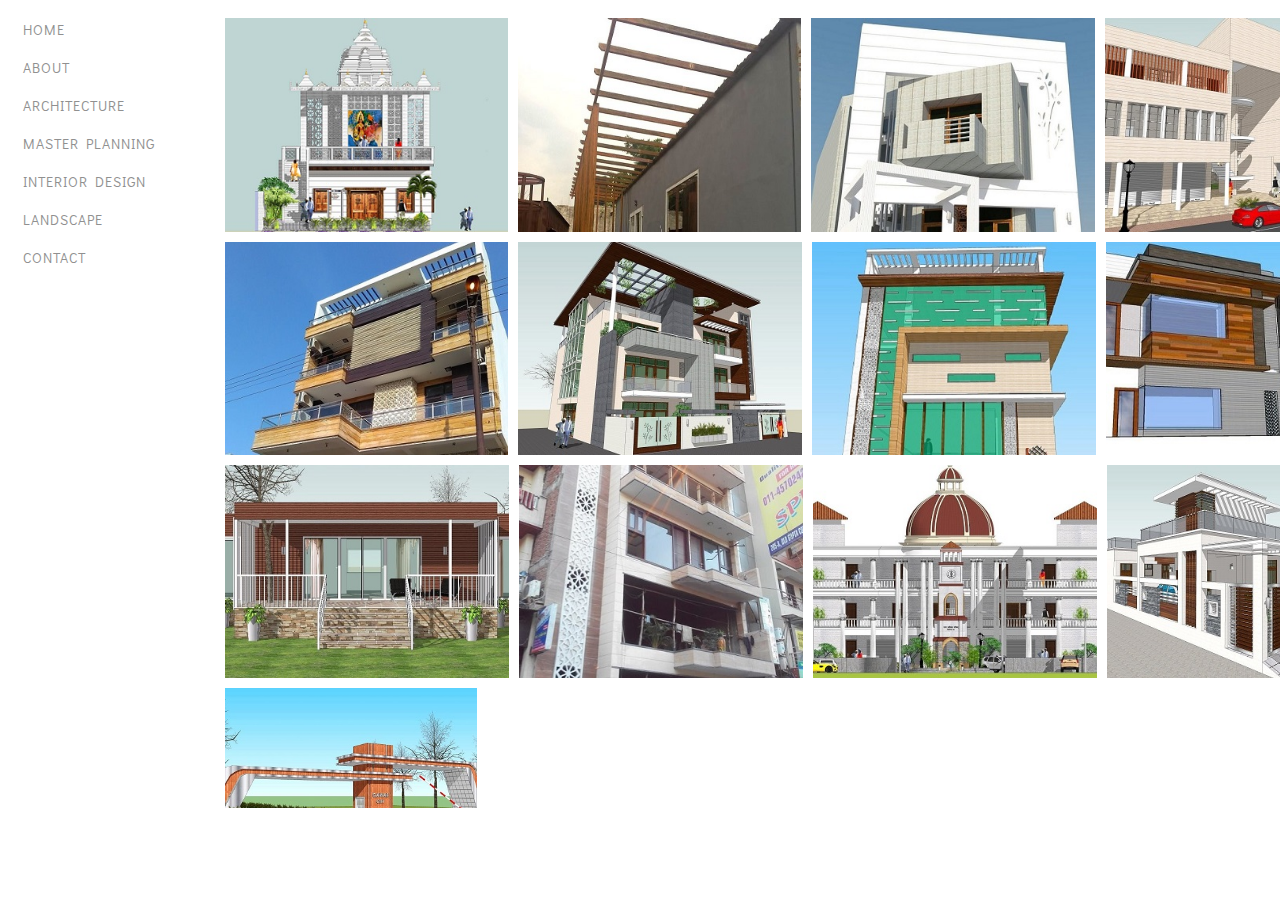
<file: architecture.html>
<html data-ember-extension="1"><head>
    <meta charset="utf-8">
    <meta http-equiv="X-UA-Compatible" content="IE=edge">
    <title>Surfacestudios</title>
    <meta name="description" content="">
    <meta name="viewport" content="width=device-width, initial-scale=1">
    <link href="http://fonts.googleapis.com/css?family=Didact+Gothic" rel="stylesheet" type="text/css">

    <base href="/">
<meta name="surfacestudios/config/environment" content="%7B%22modulePrefix%22%3A%22surfacestudios%22%2C%22environment%22%3A%22production%22%2C%22baseURL%22%3A%22/%22%2C%22locationType%22%3A%22auto%22%2C%22EmberENV%22%3A%7B%22FEATURES%22%3A%7B%7D%7D%2C%22APP%22%3A%7B%22name%22%3A%22surfacestudios%22%2C%22version%22%3A%220.0.0+11d23ea7%22%7D%2C%22contentSecurityPolicyHeader%22%3A%22Content-Security-Policy-Report-Only%22%2C%22contentSecurityPolicy%22%3A%7B%22default-src%22%3A%22%27none%27%22%2C%22script-src%22%3A%22%27self%27%22%2C%22font-src%22%3A%22%27self%27%22%2C%22connect-src%22%3A%22%27self%27%22%2C%22img-src%22%3A%22%27self%27%22%2C%22style-src%22%3A%22%27self%27%22%2C%22media-src%22%3A%22%27self%27%22%7D%2C%22exportApplicationGlobal%22%3Afalse%7D">

    <link rel="stylesheet" href="assets/vendor-a91725bb14a9f2c7e4afbdae29431e94.css" integrity="sha256-HtZJX8x3yAuvUMDGWRskgY4VJf2EYY6zzk78M0Knvb4= sha512-M7kDizrlgHEOizfs4QaHVgEMrYNXS4TSRadvA0VUbzSDvKuZZt1n1ONr5I6I8PvzcH8qde1TX1VuZ2ViG7QjUw==">
    <link rel="stylesheet" href="assets/surfacestudios-78cf152e98ae760eec8b64df137dff0b.css" integrity="sha256-MQzE240fD5pKrV+dcpcS/2p7MHuon6ws0Ej5rSKGdCo= sha512-Shl/65nMkKFCbvApFT5E1EOZHHcx09eA+R8sbgyV4JHqMwW4GihZPkh43AiJCaPXBikM7nmdIbOxLcGxCMIVEA==">

    
  </head>
  <body class="ember-application">
    

    <script src="assets/vendor-350258ebf3e87c1d0ada1bec7234a681.js"></script>
    <script src="assets/surfacestudios-4553fc691d13271f809eac403246d51b.js" integrity="sha256-52I9QIgVu8zq8nghDbR859dZW3I+o9YHBCXWqlm0pHU= sha512-uGWBM5pJlubPW1Eti1ZH2k49k+lK9AjWZJLpxVdruCCh9otiOQkwRYmyp13neIEmSVdue17nX5DR4stIi7h5qg=="></script>

    
  

<div id="ember354" class="ember-view"><div id="pageWrapper">
	<div id="navbarfixed"><div id="ember376" class="ember-view"><ul id="navbarContnt">
		<li><a id="ember384" href="/" class="ember-view">Home</a></li>
		<li><a id="ember392" href="/about" class="ember-view">About</a></li>
		<li><a id="ember402" href="/architecture" class="ember-view active">Architecture</a></li>
		<li><a id="ember420" href="/master-planning" class="ember-view">Master Planning</a></li>
		<li><a id="ember438" href="/interior-design" class="ember-view">Interior Design</a></li>
		<li><a id="ember456" href="/landscape" class="ember-view">Landscape</a></li>
		<li><a id="ember474" href="/contact" class="ember-view">Contact</a></li>
</ul></div></div>
	<div id="pageContentWrapper">
		<div id="pageContent">
			<div class="pageContentScrolled">
<div id="ember699" class="ember-view"><!----><!-- Root element of PhotoSwipe. Must have class pswp. -->
<div class="pswp" tabindex="-1" role="dialog" aria-hidden="true">

  <!-- Background of PhotoSwipe.
    It's a separate element, as animating opacity is faster than rgba(). -->
    <div class="pswp__bg"></div>

    <!-- Slides wrapper with overflow:hidden. -->
    <div class="pswp__scroll-wrap">

      <!-- Container that holds slides. PhotoSwipe keeps only 3 slides in DOM to save memory. -->
      <div class="pswp__container">
        <!-- don't modify these 3 pswp__item elements, data is added later on -->
        <div class="pswp__item"></div>
        <div class="pswp__item"></div>
        <div class="pswp__item"></div>
      </div>

      <!-- Default (PhotoSwipeUI_Default) interface on top of sliding area. Can be changed. -->
      <div class="pswp__ui pswp__ui--hidden">

        <div class="pswp__top-bar">

          <!--  Controls are self-explanatory. Order can be changed. -->

          <div class="pswp__counter"></div>

            <button class="pswp__button pswp__button--close" title="Close (Esc)"></button>

            <button class="pswp__button pswp__button--share" title="Share"></button>

            <button class="pswp__button pswp__button--fs" title="Toggle fullscreen"></button>

            <button class="pswp__button pswp__button--zoom" title="Zoom in/out"></button>

          <!-- Preloader demo http://codepen.io/dimsemenov/pen/yyBWoR -->
          <div class="pswp__preloader">
            <div class="pswp__preloader__icn">
              <div class="pswp__preloader__cut">
                <div class="pswp__preloader__donut"></div>
              </div>
            </div>
          </div>
        </div>

        <div class="pswp__share-modal pswp__share-modal--hidden pswp__single-tap">
          <div class="pswp__share-tooltip"></div>
        </div>

        <button class="pswp__button pswp__button--arrow--left" title="Previous (arrow left)">
        </button>

        <button class="pswp__button pswp__button--arrow--right" title="Next (arrow right)">
        </button>

        <div class="pswp__caption">
          <div class="pswp__caption__center"></div>
        </div>

      </div>

    </div>

</div>
</div>
<div id="ember700" class="ember-view"><!----><!-- Root element of PhotoSwipe. Must have class pswp. -->
<div class="pswp" tabindex="-1" role="dialog" aria-hidden="true">

  <!-- Background of PhotoSwipe.
    It's a separate element, as animating opacity is faster than rgba(). -->
    <div class="pswp__bg"></div>

    <!-- Slides wrapper with overflow:hidden. -->
    <div class="pswp__scroll-wrap">

      <!-- Container that holds slides. PhotoSwipe keeps only 3 slides in DOM to save memory. -->
      <div class="pswp__container">
        <!-- don't modify these 3 pswp__item elements, data is added later on -->
        <div class="pswp__item"></div>
        <div class="pswp__item"></div>
        <div class="pswp__item"></div>
      </div>

      <!-- Default (PhotoSwipeUI_Default) interface on top of sliding area. Can be changed. -->
      <div class="pswp__ui pswp__ui--hidden">

        <div class="pswp__top-bar">

          <!--  Controls are self-explanatory. Order can be changed. -->

          <div class="pswp__counter"></div>

            <button class="pswp__button pswp__button--close" title="Close (Esc)"></button>

            <button class="pswp__button pswp__button--share" title="Share"></button>

            <button class="pswp__button pswp__button--fs" title="Toggle fullscreen"></button>

            <button class="pswp__button pswp__button--zoom" title="Zoom in/out"></button>

          <!-- Preloader demo http://codepen.io/dimsemenov/pen/yyBWoR -->
          <div class="pswp__preloader">
            <div class="pswp__preloader__icn">
              <div class="pswp__preloader__cut">
                <div class="pswp__preloader__donut"></div>
              </div>
            </div>
          </div>
        </div>

        <div class="pswp__share-modal pswp__share-modal--hidden pswp__single-tap">
          <div class="pswp__share-tooltip"></div>
        </div>

        <button class="pswp__button pswp__button--arrow--left" title="Previous (arrow left)">
        </button>

        <button class="pswp__button pswp__button--arrow--right" title="Next (arrow right)">
        </button>

        <div class="pswp__caption">
          <div class="pswp__caption__center"></div>
        </div>

      </div>

    </div>

</div>
</div>
<div id="ember701" class="ember-view"><!----><!-- Root element of PhotoSwipe. Must have class pswp. -->
<div class="pswp" tabindex="-1" role="dialog" aria-hidden="true">

  <!-- Background of PhotoSwipe.
    It's a separate element, as animating opacity is faster than rgba(). -->
    <div class="pswp__bg"></div>

    <!-- Slides wrapper with overflow:hidden. -->
    <div class="pswp__scroll-wrap">

      <!-- Container that holds slides. PhotoSwipe keeps only 3 slides in DOM to save memory. -->
      <div class="pswp__container">
        <!-- don't modify these 3 pswp__item elements, data is added later on -->
        <div class="pswp__item"></div>
        <div class="pswp__item"></div>
        <div class="pswp__item"></div>
      </div>

      <!-- Default (PhotoSwipeUI_Default) interface on top of sliding area. Can be changed. -->
      <div class="pswp__ui pswp__ui--hidden">

        <div class="pswp__top-bar">

          <!--  Controls are self-explanatory. Order can be changed. -->

          <div class="pswp__counter"></div>

            <button class="pswp__button pswp__button--close" title="Close (Esc)"></button>

            <button class="pswp__button pswp__button--share" title="Share"></button>

            <button class="pswp__button pswp__button--fs" title="Toggle fullscreen"></button>

            <button class="pswp__button pswp__button--zoom" title="Zoom in/out"></button>

          <!-- Preloader demo http://codepen.io/dimsemenov/pen/yyBWoR -->
          <div class="pswp__preloader">
            <div class="pswp__preloader__icn">
              <div class="pswp__preloader__cut">
                <div class="pswp__preloader__donut"></div>
              </div>
            </div>
          </div>
        </div>

        <div class="pswp__share-modal pswp__share-modal--hidden pswp__single-tap">
          <div class="pswp__share-tooltip"></div>
        </div>

        <button class="pswp__button pswp__button--arrow--left" title="Previous (arrow left)">
        </button>

        <button class="pswp__button pswp__button--arrow--right" title="Next (arrow right)">
        </button>

        <div class="pswp__caption">
          <div class="pswp__caption__center"></div>
        </div>

      </div>

    </div>

</div>
</div>
<div id="ember702" class="ember-view"><!----><!-- Root element of PhotoSwipe. Must have class pswp. -->
<div class="pswp" tabindex="-1" role="dialog" aria-hidden="true">

  <!-- Background of PhotoSwipe.
    It's a separate element, as animating opacity is faster than rgba(). -->
    <div class="pswp__bg"></div>

    <!-- Slides wrapper with overflow:hidden. -->
    <div class="pswp__scroll-wrap">

      <!-- Container that holds slides. PhotoSwipe keeps only 3 slides in DOM to save memory. -->
      <div class="pswp__container">
        <!-- don't modify these 3 pswp__item elements, data is added later on -->
        <div class="pswp__item"></div>
        <div class="pswp__item"></div>
        <div class="pswp__item"></div>
      </div>

      <!-- Default (PhotoSwipeUI_Default) interface on top of sliding area. Can be changed. -->
      <div class="pswp__ui pswp__ui--hidden">

        <div class="pswp__top-bar">

          <!--  Controls are self-explanatory. Order can be changed. -->

          <div class="pswp__counter"></div>

            <button class="pswp__button pswp__button--close" title="Close (Esc)"></button>

            <button class="pswp__button pswp__button--share" title="Share"></button>

            <button class="pswp__button pswp__button--fs" title="Toggle fullscreen"></button>

            <button class="pswp__button pswp__button--zoom" title="Zoom in/out"></button>

          <!-- Preloader demo http://codepen.io/dimsemenov/pen/yyBWoR -->
          <div class="pswp__preloader">
            <div class="pswp__preloader__icn">
              <div class="pswp__preloader__cut">
                <div class="pswp__preloader__donut"></div>
              </div>
            </div>
          </div>
        </div>

        <div class="pswp__share-modal pswp__share-modal--hidden pswp__single-tap">
          <div class="pswp__share-tooltip"></div>
        </div>

        <button class="pswp__button pswp__button--arrow--left" title="Previous (arrow left)">
        </button>

        <button class="pswp__button pswp__button--arrow--right" title="Next (arrow right)">
        </button>

        <div class="pswp__caption">
          <div class="pswp__caption__center"></div>
        </div>

      </div>

    </div>

</div>
</div>
<div id="ember703" class="ember-view"><!----><!-- Root element of PhotoSwipe. Must have class pswp. -->
<div class="pswp" tabindex="-1" role="dialog" aria-hidden="true">

  <!-- Background of PhotoSwipe.
    It's a separate element, as animating opacity is faster than rgba(). -->
    <div class="pswp__bg"></div>

    <!-- Slides wrapper with overflow:hidden. -->
    <div class="pswp__scroll-wrap">

      <!-- Container that holds slides. PhotoSwipe keeps only 3 slides in DOM to save memory. -->
      <div class="pswp__container">
        <!-- don't modify these 3 pswp__item elements, data is added later on -->
        <div class="pswp__item"></div>
        <div class="pswp__item"></div>
        <div class="pswp__item"></div>
      </div>

      <!-- Default (PhotoSwipeUI_Default) interface on top of sliding area. Can be changed. -->
      <div class="pswp__ui pswp__ui--hidden">

        <div class="pswp__top-bar">

          <!--  Controls are self-explanatory. Order can be changed. -->

          <div class="pswp__counter"></div>

            <button class="pswp__button pswp__button--close" title="Close (Esc)"></button>

            <button class="pswp__button pswp__button--share" title="Share"></button>

            <button class="pswp__button pswp__button--fs" title="Toggle fullscreen"></button>

            <button class="pswp__button pswp__button--zoom" title="Zoom in/out"></button>

          <!-- Preloader demo http://codepen.io/dimsemenov/pen/yyBWoR -->
          <div class="pswp__preloader">
            <div class="pswp__preloader__icn">
              <div class="pswp__preloader__cut">
                <div class="pswp__preloader__donut"></div>
              </div>
            </div>
          </div>
        </div>

        <div class="pswp__share-modal pswp__share-modal--hidden pswp__single-tap">
          <div class="pswp__share-tooltip"></div>
        </div>

        <button class="pswp__button pswp__button--arrow--left" title="Previous (arrow left)">
        </button>

        <button class="pswp__button pswp__button--arrow--right" title="Next (arrow right)">
        </button>

        <div class="pswp__caption">
          <div class="pswp__caption__center"></div>
        </div>

      </div>

    </div>

</div>
</div>
<div id="ember704" class="ember-view"><!----><!-- Root element of PhotoSwipe. Must have class pswp. -->
<div class="pswp" tabindex="-1" role="dialog" aria-hidden="true">

  <!-- Background of PhotoSwipe.
    It's a separate element, as animating opacity is faster than rgba(). -->
    <div class="pswp__bg"></div>

    <!-- Slides wrapper with overflow:hidden. -->
    <div class="pswp__scroll-wrap">

      <!-- Container that holds slides. PhotoSwipe keeps only 3 slides in DOM to save memory. -->
      <div class="pswp__container">
        <!-- don't modify these 3 pswp__item elements, data is added later on -->
        <div class="pswp__item"></div>
        <div class="pswp__item"></div>
        <div class="pswp__item"></div>
      </div>

      <!-- Default (PhotoSwipeUI_Default) interface on top of sliding area. Can be changed. -->
      <div class="pswp__ui pswp__ui--hidden">

        <div class="pswp__top-bar">

          <!--  Controls are self-explanatory. Order can be changed. -->

          <div class="pswp__counter"></div>

            <button class="pswp__button pswp__button--close" title="Close (Esc)"></button>

            <button class="pswp__button pswp__button--share" title="Share"></button>

            <button class="pswp__button pswp__button--fs" title="Toggle fullscreen"></button>

            <button class="pswp__button pswp__button--zoom" title="Zoom in/out"></button>

          <!-- Preloader demo http://codepen.io/dimsemenov/pen/yyBWoR -->
          <div class="pswp__preloader">
            <div class="pswp__preloader__icn">
              <div class="pswp__preloader__cut">
                <div class="pswp__preloader__donut"></div>
              </div>
            </div>
          </div>
        </div>

        <div class="pswp__share-modal pswp__share-modal--hidden pswp__single-tap">
          <div class="pswp__share-tooltip"></div>
        </div>

        <button class="pswp__button pswp__button--arrow--left" title="Previous (arrow left)">
        </button>

        <button class="pswp__button pswp__button--arrow--right" title="Next (arrow right)">
        </button>

        <div class="pswp__caption">
          <div class="pswp__caption__center"></div>
        </div>

      </div>

    </div>

</div>
</div>
<div id="ember705" class="ember-view"><!----><!-- Root element of PhotoSwipe. Must have class pswp. -->
<div class="pswp" tabindex="-1" role="dialog" aria-hidden="true">

  <!-- Background of PhotoSwipe.
    It's a separate element, as animating opacity is faster than rgba(). -->
    <div class="pswp__bg"></div>

    <!-- Slides wrapper with overflow:hidden. -->
    <div class="pswp__scroll-wrap">

      <!-- Container that holds slides. PhotoSwipe keeps only 3 slides in DOM to save memory. -->
      <div class="pswp__container">
        <!-- don't modify these 3 pswp__item elements, data is added later on -->
        <div class="pswp__item"></div>
        <div class="pswp__item"></div>
        <div class="pswp__item"></div>
      </div>

      <!-- Default (PhotoSwipeUI_Default) interface on top of sliding area. Can be changed. -->
      <div class="pswp__ui pswp__ui--hidden">

        <div class="pswp__top-bar">

          <!--  Controls are self-explanatory. Order can be changed. -->

          <div class="pswp__counter"></div>

            <button class="pswp__button pswp__button--close" title="Close (Esc)"></button>

            <button class="pswp__button pswp__button--share" title="Share"></button>

            <button class="pswp__button pswp__button--fs" title="Toggle fullscreen"></button>

            <button class="pswp__button pswp__button--zoom" title="Zoom in/out"></button>

          <!-- Preloader demo http://codepen.io/dimsemenov/pen/yyBWoR -->
          <div class="pswp__preloader">
            <div class="pswp__preloader__icn">
              <div class="pswp__preloader__cut">
                <div class="pswp__preloader__donut"></div>
              </div>
            </div>
          </div>
        </div>

        <div class="pswp__share-modal pswp__share-modal--hidden pswp__single-tap">
          <div class="pswp__share-tooltip"></div>
        </div>

        <button class="pswp__button pswp__button--arrow--left" title="Previous (arrow left)">
        </button>

        <button class="pswp__button pswp__button--arrow--right" title="Next (arrow right)">
        </button>

        <div class="pswp__caption">
          <div class="pswp__caption__center"></div>
        </div>

      </div>

    </div>

</div>
</div>
<div id="ember706" class="ember-view"><!----><!-- Root element of PhotoSwipe. Must have class pswp. -->
<div class="pswp" tabindex="-1" role="dialog" aria-hidden="true">

  <!-- Background of PhotoSwipe.
    It's a separate element, as animating opacity is faster than rgba(). -->
    <div class="pswp__bg"></div>

    <!-- Slides wrapper with overflow:hidden. -->
    <div class="pswp__scroll-wrap">

      <!-- Container that holds slides. PhotoSwipe keeps only 3 slides in DOM to save memory. -->
      <div class="pswp__container">
        <!-- don't modify these 3 pswp__item elements, data is added later on -->
        <div class="pswp__item"></div>
        <div class="pswp__item"></div>
        <div class="pswp__item"></div>
      </div>

      <!-- Default (PhotoSwipeUI_Default) interface on top of sliding area. Can be changed. -->
      <div class="pswp__ui pswp__ui--hidden">

        <div class="pswp__top-bar">

          <!--  Controls are self-explanatory. Order can be changed. -->

          <div class="pswp__counter"></div>

            <button class="pswp__button pswp__button--close" title="Close (Esc)"></button>

            <button class="pswp__button pswp__button--share" title="Share"></button>

            <button class="pswp__button pswp__button--fs" title="Toggle fullscreen"></button>

            <button class="pswp__button pswp__button--zoom" title="Zoom in/out"></button>

          <!-- Preloader demo http://codepen.io/dimsemenov/pen/yyBWoR -->
          <div class="pswp__preloader">
            <div class="pswp__preloader__icn">
              <div class="pswp__preloader__cut">
                <div class="pswp__preloader__donut"></div>
              </div>
            </div>
          </div>
        </div>

        <div class="pswp__share-modal pswp__share-modal--hidden pswp__single-tap">
          <div class="pswp__share-tooltip"></div>
        </div>

        <button class="pswp__button pswp__button--arrow--left" title="Previous (arrow left)">
        </button>

        <button class="pswp__button pswp__button--arrow--right" title="Next (arrow right)">
        </button>

        <div class="pswp__caption">
          <div class="pswp__caption__center"></div>
        </div>

      </div>

    </div>

</div>
</div>
<div id="ember707" class="ember-view"><!----><!-- Root element of PhotoSwipe. Must have class pswp. -->
<div class="pswp" tabindex="-1" role="dialog" aria-hidden="true">

  <!-- Background of PhotoSwipe.
    It's a separate element, as animating opacity is faster than rgba(). -->
    <div class="pswp__bg"></div>

    <!-- Slides wrapper with overflow:hidden. -->
    <div class="pswp__scroll-wrap">

      <!-- Container that holds slides. PhotoSwipe keeps only 3 slides in DOM to save memory. -->
      <div class="pswp__container">
        <!-- don't modify these 3 pswp__item elements, data is added later on -->
        <div class="pswp__item"></div>
        <div class="pswp__item"></div>
        <div class="pswp__item"></div>
      </div>

      <!-- Default (PhotoSwipeUI_Default) interface on top of sliding area. Can be changed. -->
      <div class="pswp__ui pswp__ui--hidden">

        <div class="pswp__top-bar">

          <!--  Controls are self-explanatory. Order can be changed. -->

          <div class="pswp__counter"></div>

            <button class="pswp__button pswp__button--close" title="Close (Esc)"></button>

            <button class="pswp__button pswp__button--share" title="Share"></button>

            <button class="pswp__button pswp__button--fs" title="Toggle fullscreen"></button>

            <button class="pswp__button pswp__button--zoom" title="Zoom in/out"></button>

          <!-- Preloader demo http://codepen.io/dimsemenov/pen/yyBWoR -->
          <div class="pswp__preloader">
            <div class="pswp__preloader__icn">
              <div class="pswp__preloader__cut">
                <div class="pswp__preloader__donut"></div>
              </div>
            </div>
          </div>
        </div>

        <div class="pswp__share-modal pswp__share-modal--hidden pswp__single-tap">
          <div class="pswp__share-tooltip"></div>
        </div>

        <button class="pswp__button pswp__button--arrow--left" title="Previous (arrow left)">
        </button>

        <button class="pswp__button pswp__button--arrow--right" title="Next (arrow right)">
        </button>

        <div class="pswp__caption">
          <div class="pswp__caption__center"></div>
        </div>

      </div>

    </div>

</div>
</div>
<div id="ember708" class="ember-view"><!----><!-- Root element of PhotoSwipe. Must have class pswp. -->
<div class="pswp" tabindex="-1" role="dialog" aria-hidden="true">

  <!-- Background of PhotoSwipe.
    It's a separate element, as animating opacity is faster than rgba(). -->
    <div class="pswp__bg"></div>

    <!-- Slides wrapper with overflow:hidden. -->
    <div class="pswp__scroll-wrap">

      <!-- Container that holds slides. PhotoSwipe keeps only 3 slides in DOM to save memory. -->
      <div class="pswp__container">
        <!-- don't modify these 3 pswp__item elements, data is added later on -->
        <div class="pswp__item"></div>
        <div class="pswp__item"></div>
        <div class="pswp__item"></div>
      </div>

      <!-- Default (PhotoSwipeUI_Default) interface on top of sliding area. Can be changed. -->
      <div class="pswp__ui pswp__ui--hidden">

        <div class="pswp__top-bar">

          <!--  Controls are self-explanatory. Order can be changed. -->

          <div class="pswp__counter"></div>

            <button class="pswp__button pswp__button--close" title="Close (Esc)"></button>

            <button class="pswp__button pswp__button--share" title="Share"></button>

            <button class="pswp__button pswp__button--fs" title="Toggle fullscreen"></button>

            <button class="pswp__button pswp__button--zoom" title="Zoom in/out"></button>

          <!-- Preloader demo http://codepen.io/dimsemenov/pen/yyBWoR -->
          <div class="pswp__preloader">
            <div class="pswp__preloader__icn">
              <div class="pswp__preloader__cut">
                <div class="pswp__preloader__donut"></div>
              </div>
            </div>
          </div>
        </div>

        <div class="pswp__share-modal pswp__share-modal--hidden pswp__single-tap">
          <div class="pswp__share-tooltip"></div>
        </div>

        <button class="pswp__button pswp__button--arrow--left" title="Previous (arrow left)">
        </button>

        <button class="pswp__button pswp__button--arrow--right" title="Next (arrow right)">
        </button>

        <div class="pswp__caption">
          <div class="pswp__caption__center"></div>
        </div>

      </div>

    </div>

</div>
</div>
<div id="ember709" class="ember-view"><!----><!-- Root element of PhotoSwipe. Must have class pswp. -->
<div class="pswp" tabindex="-1" role="dialog" aria-hidden="true">

  <!-- Background of PhotoSwipe.
    It's a separate element, as animating opacity is faster than rgba(). -->
    <div class="pswp__bg"></div>

    <!-- Slides wrapper with overflow:hidden. -->
    <div class="pswp__scroll-wrap">

      <!-- Container that holds slides. PhotoSwipe keeps only 3 slides in DOM to save memory. -->
      <div class="pswp__container">
        <!-- don't modify these 3 pswp__item elements, data is added later on -->
        <div class="pswp__item"></div>
        <div class="pswp__item"></div>
        <div class="pswp__item"></div>
      </div>

      <!-- Default (PhotoSwipeUI_Default) interface on top of sliding area. Can be changed. -->
      <div class="pswp__ui pswp__ui--hidden">

        <div class="pswp__top-bar">

          <!--  Controls are self-explanatory. Order can be changed. -->

          <div class="pswp__counter"></div>

            <button class="pswp__button pswp__button--close" title="Close (Esc)"></button>

            <button class="pswp__button pswp__button--share" title="Share"></button>

            <button class="pswp__button pswp__button--fs" title="Toggle fullscreen"></button>

            <button class="pswp__button pswp__button--zoom" title="Zoom in/out"></button>

          <!-- Preloader demo http://codepen.io/dimsemenov/pen/yyBWoR -->
          <div class="pswp__preloader">
            <div class="pswp__preloader__icn">
              <div class="pswp__preloader__cut">
                <div class="pswp__preloader__donut"></div>
              </div>
            </div>
          </div>
        </div>

        <div class="pswp__share-modal pswp__share-modal--hidden pswp__single-tap">
          <div class="pswp__share-tooltip"></div>
        </div>

        <button class="pswp__button pswp__button--arrow--left" title="Previous (arrow left)">
        </button>

        <button class="pswp__button pswp__button--arrow--right" title="Next (arrow right)">
        </button>

        <div class="pswp__caption">
          <div class="pswp__caption__center"></div>
        </div>

      </div>

    </div>

</div>
</div>
<div id="ember710" class="ember-view"><!----><!-- Root element of PhotoSwipe. Must have class pswp. -->
<div class="pswp" tabindex="-1" role="dialog" aria-hidden="true">

  <!-- Background of PhotoSwipe.
    It's a separate element, as animating opacity is faster than rgba(). -->
    <div class="pswp__bg"></div>

    <!-- Slides wrapper with overflow:hidden. -->
    <div class="pswp__scroll-wrap">

      <!-- Container that holds slides. PhotoSwipe keeps only 3 slides in DOM to save memory. -->
      <div class="pswp__container">
        <!-- don't modify these 3 pswp__item elements, data is added later on -->
        <div class="pswp__item"></div>
        <div class="pswp__item"></div>
        <div class="pswp__item"></div>
      </div>

      <!-- Default (PhotoSwipeUI_Default) interface on top of sliding area. Can be changed. -->
      <div class="pswp__ui pswp__ui--hidden">

        <div class="pswp__top-bar">

          <!--  Controls are self-explanatory. Order can be changed. -->

          <div class="pswp__counter"></div>

            <button class="pswp__button pswp__button--close" title="Close (Esc)"></button>

            <button class="pswp__button pswp__button--share" title="Share"></button>

            <button class="pswp__button pswp__button--fs" title="Toggle fullscreen"></button>

            <button class="pswp__button pswp__button--zoom" title="Zoom in/out"></button>

          <!-- Preloader demo http://codepen.io/dimsemenov/pen/yyBWoR -->
          <div class="pswp__preloader">
            <div class="pswp__preloader__icn">
              <div class="pswp__preloader__cut">
                <div class="pswp__preloader__donut"></div>
              </div>
            </div>
          </div>
        </div>

        <div class="pswp__share-modal pswp__share-modal--hidden pswp__single-tap">
          <div class="pswp__share-tooltip"></div>
        </div>

        <button class="pswp__button pswp__button--arrow--left" title="Previous (arrow left)">
        </button>

        <button class="pswp__button pswp__button--arrow--right" title="Next (arrow right)">
        </button>

        <div class="pswp__caption">
          <div class="pswp__caption__center"></div>
        </div>

      </div>

    </div>

</div>
</div>
<div id="ember711" class="ember-view"><!----><!-- Root element of PhotoSwipe. Must have class pswp. -->
<div class="pswp" tabindex="-1" role="dialog" aria-hidden="true">

  <!-- Background of PhotoSwipe.
    It's a separate element, as animating opacity is faster than rgba(). -->
    <div class="pswp__bg"></div>

    <!-- Slides wrapper with overflow:hidden. -->
    <div class="pswp__scroll-wrap">

      <!-- Container that holds slides. PhotoSwipe keeps only 3 slides in DOM to save memory. -->
      <div class="pswp__container">
        <!-- don't modify these 3 pswp__item elements, data is added later on -->
        <div class="pswp__item"></div>
        <div class="pswp__item"></div>
        <div class="pswp__item"></div>
      </div>

      <!-- Default (PhotoSwipeUI_Default) interface on top of sliding area. Can be changed. -->
      <div class="pswp__ui pswp__ui--hidden">

        <div class="pswp__top-bar">

          <!--  Controls are self-explanatory. Order can be changed. -->

          <div class="pswp__counter"></div>

            <button class="pswp__button pswp__button--close" title="Close (Esc)"></button>

            <button class="pswp__button pswp__button--share" title="Share"></button>

            <button class="pswp__button pswp__button--fs" title="Toggle fullscreen"></button>

            <button class="pswp__button pswp__button--zoom" title="Zoom in/out"></button>

          <!-- Preloader demo http://codepen.io/dimsemenov/pen/yyBWoR -->
          <div class="pswp__preloader">
            <div class="pswp__preloader__icn">
              <div class="pswp__preloader__cut">
                <div class="pswp__preloader__donut"></div>
              </div>
            </div>
          </div>
        </div>

        <div class="pswp__share-modal pswp__share-modal--hidden pswp__single-tap">
          <div class="pswp__share-tooltip"></div>
        </div>

        <button class="pswp__button pswp__button--arrow--left" title="Previous (arrow left)">
        </button>

        <button class="pswp__button pswp__button--arrow--right" title="Next (arrow right)">
        </button>

        <div class="pswp__caption">
          <div class="pswp__caption__center"></div>
        </div>

      </div>

    </div>

</div>
</div>

<div id="ember712" class="ember-view justified-gallery" style="height: 880px;">  <a data-ember-action="713" class="jg-entry" style="width: 283px; height: 213.791px; top: 10px; left: 10px; opacity: 1;">
  	<img src="images/small_images/ashram-225bd84a6416b39525365f02317767cf.jpg" alt="ASHRAM, MODINAGAR GAZIABAD" style="width: 283px; height: 214px; margin-left: -141.5px; margin-top: -107px;">
  <div class="caption" style="opacity: 0; display: block;">ASHRAM, MODINAGAR GAZIABAD</div></a>
  <a data-ember-action="714" class="jg-entry" style="width: 283px; height: 213.791px; top: 10px; left: 303px; opacity: 1;">
  	<img src="images/small_images/asap_gurgaon-c3a8f04a579a8c2eb87b0431e61ff653.jpg" alt="ASAP CONTAINER OFFICE, GURGAON" style="width: 283px; height: 214px; margin-left: -141.5px; margin-top: -107px;">
  <div class="caption" style="opacity: 0; display: block;">ASAP CONTAINER OFFICE, GURGAON</div></a>
  <a data-ember-action="715" class="jg-entry" style="width: 284px; height: 213.791px; top: 10px; left: 596px; opacity: 1;">
  	<img src="images/small_images/r_agra-384ebb33085ab6cb4a5b168db60a1f69.jpg" alt="RESIDENCE, AGRA UP" style="width: 284px; height: 214px; margin-left: -142px; margin-top: -107px;">
  <div class="caption" style="opacity: 0; display: block;">RESIDENCE, AGRA UP</div></a>
  <a data-ember-action="716" class="jg-entry" style="width: 286px; height: 213.791px; top: 10px; left: 890px; opacity: 1;">
  	<img src="images/small_images/commercial-bdce9a114c6574345c3731b77fef73bb.jpg" alt="COMMERCIAL COMPLEX, HATHRAS UP" style="width: 286px; height: 214px; margin-left: -143px; margin-top: -107px;">
  <div class="caption" style="opacity: 0; display: block;">COMMERCIAL COMPLEX, HATHRAS UP</div></a>
  <a data-ember-action="717" class="jg-entry" style="width: 283px; height: 213.197px; top: 233.791px; left: 10px; opacity: 1;">
  	<img src="images/small_images/r_noida-d746b4e004bafd7a2f3601ab66e63d07.jpg" alt="RESIDENCE, NOIDA UP" style="width: 283px; height: 214px; margin-left: -141.5px; margin-top: -107px;">
  <div class="caption" style="opacity: 0; display: block;">RESIDENCE, NOIDA UP</div></a>
  <a data-ember-action="718" class="jg-entry" style="width: 284px; height: 213.197px; top: 233.791px; left: 303px; opacity: 1;">
  	<img src="images/small_images/r_ashok_vihar-24c032690243024d5609f7723598f203.jpg" alt="RESIDENCE, ASHOK VIHAR DELHI" style="width: 284px; height: 214px; margin-left: -142px; margin-top: -107px;">
  <div class="caption" style="opacity: 0; display: block;">RESIDENCE, ASHOK VIHAR DELHI</div></a>
  <a data-ember-action="719" class="jg-entry" style="width: 284px; height: 213.197px; top: 233.791px; left: 597px; opacity: 1;">
  	<img src="images/small_images/geosys-df2d4ff31f0ee632b6fc63c6ad7e980e.jpg" alt="GEOSYS OFFICE, NOIDA UP" style="width: 284px; height: 214px; margin-left: -142px; margin-top: -107px;">
  <div class="caption" style="opacity: 0; display: block;">GEOSYS OFFICE, NOIDA UP</div></a>
  <a data-ember-action="720" class="jg-entry" style="width: 285px; height: 213.197px; top: 233.791px; left: 891px; opacity: 1;">
  	<img src="images/small_images/r_chan-3a304ec4af1e8c303b944917f77e2359.jpg" alt="RESIDENCE, LUDHIANA PUNJAB" style="width: 285px; height: 214px; margin-left: -142.5px; margin-top: -107px;">
  <div class="caption" style="opacity: 0; display: block;">RESIDENCE, LUDHIANA PUNJAB</div></a>
  <a data-ember-action="721" class="jg-entry" style="width: 284px; height: 213.3px; top: 456.988px; left: 10px; opacity: 1;">
  	<img src="images/small_images/puri_farm-a785b11015c6037eafeb252449d84a69.jpg" alt="PURI FARM HOUSE, SULTANPUR GURGAON" style="width: 284px; height: 214px; margin-left: -142px; margin-top: -107px;">
  <div class="caption" style="opacity: 0; display: block;">PURI FARM HOUSE, SULTANPUR GURGAON</div></a>
  <a data-ember-action="722" class="jg-entry" style="width: 284px; height: 213.3px; top: 456.988px; left: 304px; opacity: 1;">
  	<img src="images/small_images/r_gtb_nagar-fbfa9849dc8682ea270d4501926d9a1e.jpg" alt="RESIDENCE GTM NAGAR" style="width: 284px; height: 214px; margin-left: -142px; margin-top: -107px;">
  <div class="caption" style="opacity: 0; display: block;">RESIDENCE GTM NAGAR</div></a>
  <a data-ember-action="723" class="jg-entry" style="width: 284px; height: 213.3px; top: 456.988px; left: 598px; opacity: 1;">
  	<img src="images/small_images/nagar_palika-66df815680a67fe4661b89c6b34806f7.jpg" alt="NAGAR PALIKA, HATHRAS UP" style="width: 284px; height: 214px; margin-left: -142px; margin-top: -107px;">
  <div class="caption" style="opacity: 0; display: block;">NAGAR PALIKA, HATHRAS UP</div></a>
  <a data-ember-action="724" class="jg-entry" style="width: 284px; height: 213.3px; top: 456.988px; left: 892px; opacity: 1;">
  	<img src="images/small_images/r_lko-e4aa252380d7da1be9ad358d26d1d776.jpg" alt="GAUR RESIDENCE, DELHI" style="width: 284px; height: 214px; margin-left: -142px; margin-top: -107px;">
  <div class="caption" style="opacity: 0; display: block;">GAUR RESIDENCE, DELHI</div></a>
  <a data-ember-action="725" class="jg-entry" style="width: 252px; height: 190px; top: 680.288px; left: 10px; opacity: 1;">
  	<img src="images/small_images/office_gawar-e058a2b5635f69a0364342551ac12188.jpg" alt="GAWAR CITY, HISAR" style="width: 252px; height: 190px; margin-left: -126px; margin-top: -95px;">
  <div class="caption" style="opacity: 0; display: block;">GAWAR CITY, HISAR</div></a>

</div></div>

		</div>
	</div>
</div>
</div></body></html>
</file>
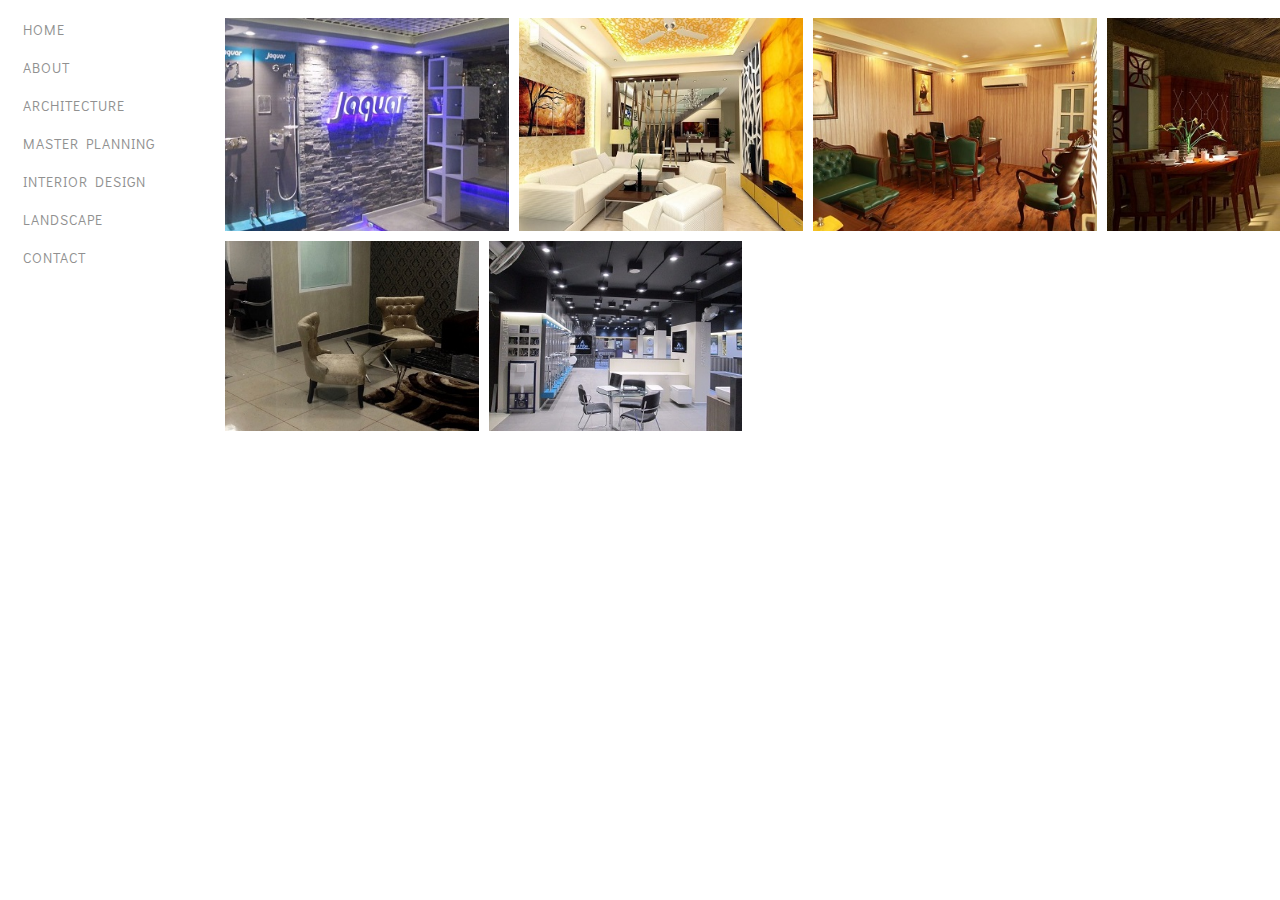
<file: interior-design.html>
<html data-ember-extension="1"><head>
    <meta charset="utf-8">
    <meta http-equiv="X-UA-Compatible" content="IE=edge">
    <title>Surfacestudios</title>
    <meta name="description" content="">
    <meta name="viewport" content="width=device-width, initial-scale=1">
    <link href="http://fonts.googleapis.com/css?family=Didact+Gothic" rel="stylesheet" type="text/css">

    <base href="/">
<meta name="surfacestudios/config/environment" content="%7B%22modulePrefix%22%3A%22surfacestudios%22%2C%22environment%22%3A%22production%22%2C%22baseURL%22%3A%22/%22%2C%22locationType%22%3A%22auto%22%2C%22EmberENV%22%3A%7B%22FEATURES%22%3A%7B%7D%7D%2C%22APP%22%3A%7B%22name%22%3A%22surfacestudios%22%2C%22version%22%3A%220.0.0+11d23ea7%22%7D%2C%22contentSecurityPolicyHeader%22%3A%22Content-Security-Policy-Report-Only%22%2C%22contentSecurityPolicy%22%3A%7B%22default-src%22%3A%22%27none%27%22%2C%22script-src%22%3A%22%27self%27%22%2C%22font-src%22%3A%22%27self%27%22%2C%22connect-src%22%3A%22%27self%27%22%2C%22img-src%22%3A%22%27self%27%22%2C%22style-src%22%3A%22%27self%27%22%2C%22media-src%22%3A%22%27self%27%22%7D%2C%22exportApplicationGlobal%22%3Afalse%7D">

    <link rel="stylesheet" href="assets/vendor-a91725bb14a9f2c7e4afbdae29431e94.css" integrity="sha256-HtZJX8x3yAuvUMDGWRskgY4VJf2EYY6zzk78M0Knvb4= sha512-M7kDizrlgHEOizfs4QaHVgEMrYNXS4TSRadvA0VUbzSDvKuZZt1n1ONr5I6I8PvzcH8qde1TX1VuZ2ViG7QjUw==">
    <link rel="stylesheet" href="assets/surfacestudios-78cf152e98ae760eec8b64df137dff0b.css" integrity="sha256-MQzE240fD5pKrV+dcpcS/2p7MHuon6ws0Ej5rSKGdCo= sha512-Shl/65nMkKFCbvApFT5E1EOZHHcx09eA+R8sbgyV4JHqMwW4GihZPkh43AiJCaPXBikM7nmdIbOxLcGxCMIVEA==">

    
  </head>
  <body class="ember-application">
    

    <script src="assets/vendor-350258ebf3e87c1d0ada1bec7234a681.js"></script>
    <script src="assets/surfacestudios-4553fc691d13271f809eac403246d51b.js" integrity="sha256-52I9QIgVu8zq8nghDbR859dZW3I+o9YHBCXWqlm0pHU= sha512-uGWBM5pJlubPW1Eti1ZH2k49k+lK9AjWZJLpxVdruCCh9otiOQkwRYmyp13neIEmSVdue17nX5DR4stIi7h5qg=="></script>

    
  

<div id="ember354" class="ember-view"><div id="pageWrapper">
	<div id="navbarfixed"><div id="ember376" class="ember-view"><ul id="navbarContnt">
		<li><a id="ember384" href="/" class="ember-view">Home</a></li>
		<li><a id="ember392" href="/about" class="ember-view">About</a></li>
		<li><a id="ember402" href="/architecture" class="ember-view">Architecture</a></li>
		<li><a id="ember420" href="/master-planning" class="ember-view">Master Planning</a></li>
		<li><a id="ember438" href="/interior-design" class="ember-view active">Interior Design</a></li>
		<li><a id="ember456" href="/landscape" class="ember-view">Landscape</a></li>
		<li><a id="ember474" href="/contact" class="ember-view">Contact</a></li>
</ul></div></div>
	<div id="pageContentWrapper">
		<div id="pageContent">
			<div class="pageContentScrolled">
<div id="ember731" class="ember-view"><!----><!-- Root element of PhotoSwipe. Must have class pswp. -->
<div class="pswp" tabindex="-1" role="dialog" aria-hidden="true">

  <!-- Background of PhotoSwipe.
    It's a separate element, as animating opacity is faster than rgba(). -->
    <div class="pswp__bg"></div>

    <!-- Slides wrapper with overflow:hidden. -->
    <div class="pswp__scroll-wrap">

      <!-- Container that holds slides. PhotoSwipe keeps only 3 slides in DOM to save memory. -->
      <div class="pswp__container">
        <!-- don't modify these 3 pswp__item elements, data is added later on -->
        <div class="pswp__item"></div>
        <div class="pswp__item"></div>
        <div class="pswp__item"></div>
      </div>

      <!-- Default (PhotoSwipeUI_Default) interface on top of sliding area. Can be changed. -->
      <div class="pswp__ui pswp__ui--hidden">

        <div class="pswp__top-bar">

          <!--  Controls are self-explanatory. Order can be changed. -->

          <div class="pswp__counter"></div>

            <button class="pswp__button pswp__button--close" title="Close (Esc)"></button>

            <button class="pswp__button pswp__button--share" title="Share"></button>

            <button class="pswp__button pswp__button--fs" title="Toggle fullscreen"></button>

            <button class="pswp__button pswp__button--zoom" title="Zoom in/out"></button>

          <!-- Preloader demo http://codepen.io/dimsemenov/pen/yyBWoR -->
          <div class="pswp__preloader">
            <div class="pswp__preloader__icn">
              <div class="pswp__preloader__cut">
                <div class="pswp__preloader__donut"></div>
              </div>
            </div>
          </div>
        </div>

        <div class="pswp__share-modal pswp__share-modal--hidden pswp__single-tap">
          <div class="pswp__share-tooltip"></div>
        </div>

        <button class="pswp__button pswp__button--arrow--left" title="Previous (arrow left)">
        </button>

        <button class="pswp__button pswp__button--arrow--right" title="Next (arrow right)">
        </button>

        <div class="pswp__caption">
          <div class="pswp__caption__center"></div>
        </div>

      </div>

    </div>

</div>
</div>
<div id="ember732" class="ember-view"><!----><!-- Root element of PhotoSwipe. Must have class pswp. -->
<div class="pswp" tabindex="-1" role="dialog" aria-hidden="true">

  <!-- Background of PhotoSwipe.
    It's a separate element, as animating opacity is faster than rgba(). -->
    <div class="pswp__bg"></div>

    <!-- Slides wrapper with overflow:hidden. -->
    <div class="pswp__scroll-wrap">

      <!-- Container that holds slides. PhotoSwipe keeps only 3 slides in DOM to save memory. -->
      <div class="pswp__container">
        <!-- don't modify these 3 pswp__item elements, data is added later on -->
        <div class="pswp__item"></div>
        <div class="pswp__item"></div>
        <div class="pswp__item"></div>
      </div>

      <!-- Default (PhotoSwipeUI_Default) interface on top of sliding area. Can be changed. -->
      <div class="pswp__ui pswp__ui--hidden">

        <div class="pswp__top-bar">

          <!--  Controls are self-explanatory. Order can be changed. -->

          <div class="pswp__counter"></div>

            <button class="pswp__button pswp__button--close" title="Close (Esc)"></button>

            <button class="pswp__button pswp__button--share" title="Share"></button>

            <button class="pswp__button pswp__button--fs" title="Toggle fullscreen"></button>

            <button class="pswp__button pswp__button--zoom" title="Zoom in/out"></button>

          <!-- Preloader demo http://codepen.io/dimsemenov/pen/yyBWoR -->
          <div class="pswp__preloader">
            <div class="pswp__preloader__icn">
              <div class="pswp__preloader__cut">
                <div class="pswp__preloader__donut"></div>
              </div>
            </div>
          </div>
        </div>

        <div class="pswp__share-modal pswp__share-modal--hidden pswp__single-tap">
          <div class="pswp__share-tooltip"></div>
        </div>

        <button class="pswp__button pswp__button--arrow--left" title="Previous (arrow left)">
        </button>

        <button class="pswp__button pswp__button--arrow--right" title="Next (arrow right)">
        </button>

        <div class="pswp__caption">
          <div class="pswp__caption__center"></div>
        </div>

      </div>

    </div>

</div>
</div>
<div id="ember733" class="ember-view"><!----><!-- Root element of PhotoSwipe. Must have class pswp. -->
<div class="pswp" tabindex="-1" role="dialog" aria-hidden="true">

  <!-- Background of PhotoSwipe.
    It's a separate element, as animating opacity is faster than rgba(). -->
    <div class="pswp__bg"></div>

    <!-- Slides wrapper with overflow:hidden. -->
    <div class="pswp__scroll-wrap">

      <!-- Container that holds slides. PhotoSwipe keeps only 3 slides in DOM to save memory. -->
      <div class="pswp__container">
        <!-- don't modify these 3 pswp__item elements, data is added later on -->
        <div class="pswp__item"></div>
        <div class="pswp__item"></div>
        <div class="pswp__item"></div>
      </div>

      <!-- Default (PhotoSwipeUI_Default) interface on top of sliding area. Can be changed. -->
      <div class="pswp__ui pswp__ui--hidden">

        <div class="pswp__top-bar">

          <!--  Controls are self-explanatory. Order can be changed. -->

          <div class="pswp__counter"></div>

            <button class="pswp__button pswp__button--close" title="Close (Esc)"></button>

            <button class="pswp__button pswp__button--share" title="Share"></button>

            <button class="pswp__button pswp__button--fs" title="Toggle fullscreen"></button>

            <button class="pswp__button pswp__button--zoom" title="Zoom in/out"></button>

          <!-- Preloader demo http://codepen.io/dimsemenov/pen/yyBWoR -->
          <div class="pswp__preloader">
            <div class="pswp__preloader__icn">
              <div class="pswp__preloader__cut">
                <div class="pswp__preloader__donut"></div>
              </div>
            </div>
          </div>
        </div>

        <div class="pswp__share-modal pswp__share-modal--hidden pswp__single-tap">
          <div class="pswp__share-tooltip"></div>
        </div>

        <button class="pswp__button pswp__button--arrow--left" title="Previous (arrow left)">
        </button>

        <button class="pswp__button pswp__button--arrow--right" title="Next (arrow right)">
        </button>

        <div class="pswp__caption">
          <div class="pswp__caption__center"></div>
        </div>

      </div>

    </div>

</div>
</div>
<div id="ember734" class="ember-view"><!----><!-- Root element of PhotoSwipe. Must have class pswp. -->
<div class="pswp" tabindex="-1" role="dialog" aria-hidden="true">

  <!-- Background of PhotoSwipe.
    It's a separate element, as animating opacity is faster than rgba(). -->
    <div class="pswp__bg"></div>

    <!-- Slides wrapper with overflow:hidden. -->
    <div class="pswp__scroll-wrap">

      <!-- Container that holds slides. PhotoSwipe keeps only 3 slides in DOM to save memory. -->
      <div class="pswp__container">
        <!-- don't modify these 3 pswp__item elements, data is added later on -->
        <div class="pswp__item"></div>
        <div class="pswp__item"></div>
        <div class="pswp__item"></div>
      </div>

      <!-- Default (PhotoSwipeUI_Default) interface on top of sliding area. Can be changed. -->
      <div class="pswp__ui pswp__ui--hidden">

        <div class="pswp__top-bar">

          <!--  Controls are self-explanatory. Order can be changed. -->

          <div class="pswp__counter"></div>

            <button class="pswp__button pswp__button--close" title="Close (Esc)"></button>

            <button class="pswp__button pswp__button--share" title="Share"></button>

            <button class="pswp__button pswp__button--fs" title="Toggle fullscreen"></button>

            <button class="pswp__button pswp__button--zoom" title="Zoom in/out"></button>

          <!-- Preloader demo http://codepen.io/dimsemenov/pen/yyBWoR -->
          <div class="pswp__preloader">
            <div class="pswp__preloader__icn">
              <div class="pswp__preloader__cut">
                <div class="pswp__preloader__donut"></div>
              </div>
            </div>
          </div>
        </div>

        <div class="pswp__share-modal pswp__share-modal--hidden pswp__single-tap">
          <div class="pswp__share-tooltip"></div>
        </div>

        <button class="pswp__button pswp__button--arrow--left" title="Previous (arrow left)">
        </button>

        <button class="pswp__button pswp__button--arrow--right" title="Next (arrow right)">
        </button>

        <div class="pswp__caption">
          <div class="pswp__caption__center"></div>
        </div>

      </div>

    </div>

</div>
</div>
<div id="ember735" class="ember-view"><!----><!-- Root element of PhotoSwipe. Must have class pswp. -->
<div class="pswp" tabindex="-1" role="dialog" aria-hidden="true">

  <!-- Background of PhotoSwipe.
    It's a separate element, as animating opacity is faster than rgba(). -->
    <div class="pswp__bg"></div>

    <!-- Slides wrapper with overflow:hidden. -->
    <div class="pswp__scroll-wrap">

      <!-- Container that holds slides. PhotoSwipe keeps only 3 slides in DOM to save memory. -->
      <div class="pswp__container">
        <!-- don't modify these 3 pswp__item elements, data is added later on -->
        <div class="pswp__item"></div>
        <div class="pswp__item"></div>
        <div class="pswp__item"></div>
      </div>

      <!-- Default (PhotoSwipeUI_Default) interface on top of sliding area. Can be changed. -->
      <div class="pswp__ui pswp__ui--hidden">

        <div class="pswp__top-bar">

          <!--  Controls are self-explanatory. Order can be changed. -->

          <div class="pswp__counter"></div>

            <button class="pswp__button pswp__button--close" title="Close (Esc)"></button>

            <button class="pswp__button pswp__button--share" title="Share"></button>

            <button class="pswp__button pswp__button--fs" title="Toggle fullscreen"></button>

            <button class="pswp__button pswp__button--zoom" title="Zoom in/out"></button>

          <!-- Preloader demo http://codepen.io/dimsemenov/pen/yyBWoR -->
          <div class="pswp__preloader">
            <div class="pswp__preloader__icn">
              <div class="pswp__preloader__cut">
                <div class="pswp__preloader__donut"></div>
              </div>
            </div>
          </div>
        </div>

        <div class="pswp__share-modal pswp__share-modal--hidden pswp__single-tap">
          <div class="pswp__share-tooltip"></div>
        </div>

        <button class="pswp__button pswp__button--arrow--left" title="Previous (arrow left)">
        </button>

        <button class="pswp__button pswp__button--arrow--right" title="Next (arrow right)">
        </button>

        <div class="pswp__caption">
          <div class="pswp__caption__center"></div>
        </div>

      </div>

    </div>

</div>
</div>
<div id="ember736" class="ember-view"><!----><!-- Root element of PhotoSwipe. Must have class pswp. -->
<div class="pswp" tabindex="-1" role="dialog" aria-hidden="true">

  <!-- Background of PhotoSwipe.
    It's a separate element, as animating opacity is faster than rgba(). -->
    <div class="pswp__bg"></div>

    <!-- Slides wrapper with overflow:hidden. -->
    <div class="pswp__scroll-wrap">

      <!-- Container that holds slides. PhotoSwipe keeps only 3 slides in DOM to save memory. -->
      <div class="pswp__container">
        <!-- don't modify these 3 pswp__item elements, data is added later on -->
        <div class="pswp__item"></div>
        <div class="pswp__item"></div>
        <div class="pswp__item"></div>
      </div>

      <!-- Default (PhotoSwipeUI_Default) interface on top of sliding area. Can be changed. -->
      <div class="pswp__ui pswp__ui--hidden">

        <div class="pswp__top-bar">

          <!--  Controls are self-explanatory. Order can be changed. -->

          <div class="pswp__counter"></div>

            <button class="pswp__button pswp__button--close" title="Close (Esc)"></button>

            <button class="pswp__button pswp__button--share" title="Share"></button>

            <button class="pswp__button pswp__button--fs" title="Toggle fullscreen"></button>

            <button class="pswp__button pswp__button--zoom" title="Zoom in/out"></button>

          <!-- Preloader demo http://codepen.io/dimsemenov/pen/yyBWoR -->
          <div class="pswp__preloader">
            <div class="pswp__preloader__icn">
              <div class="pswp__preloader__cut">
                <div class="pswp__preloader__donut"></div>
              </div>
            </div>
          </div>
        </div>

        <div class="pswp__share-modal pswp__share-modal--hidden pswp__single-tap">
          <div class="pswp__share-tooltip"></div>
        </div>

        <button class="pswp__button pswp__button--arrow--left" title="Previous (arrow left)">
        </button>

        <button class="pswp__button pswp__button--arrow--right" title="Next (arrow right)">
        </button>

        <div class="pswp__caption">
          <div class="pswp__caption__center"></div>
        </div>

      </div>

    </div>

</div>
</div>

<div id="ember737" class="ember-view justified-gallery" style="height: 433px;">  <a data-ember-action="738" class="jg-entry" style="width: 284px; height: 213.349px; top: 10px; left: 10px; opacity: 1;">
  	<img src="images/small_images/int/jaquar-935dbe040d9a5d70f847d222c2407bef.jpg" alt="[object Object]" style="width: 284px; height: 214px; margin-left: -142px; margin-top: -107px;">
  <div class="caption" style="opacity: 0; display: block;">[object Object]</div></a>
  <a data-ember-action="739" class="jg-entry" style="width: 284px; height: 213.349px; top: 10px; left: 304px; opacity: 1;">
  	<img src="images/small_images/int/residence_46-f22311a469a2abaa3e311a424ce4132d.jpg" alt="[object Object]" style="width: 284px; height: 214px; margin-left: -142px; margin-top: -107px;">
  <div class="caption" style="opacity: 0; display: block;">[object Object]</div></a>
  <a data-ember-action="740" class="jg-entry" style="width: 284px; height: 213.349px; top: 10px; left: 598px; opacity: 1;">
  	<img src="images/small_images/int/asap_container-99a8adc871f5e32ff00dbbb5e69739dd.jpg" alt="[object Object]" style="width: 284px; height: 214px; margin-left: -142px; margin-top: -107px;">
  <div class="caption" style="opacity: 0; display: block;">[object Object]</div></a>
  <a data-ember-action="741" class="jg-entry" style="width: 284px; height: 213.349px; top: 10px; left: 892px; opacity: 1;">
  	<img src="images/small_images/int/chaukitaal-7788288a256d9ab13be47abe8c25e10d.jpg" alt="[object Object]" style="width: 284px; height: 214px; margin-left: -142px; margin-top: -107px;">
  <div class="caption" style="opacity: 0; display: block;">[object Object]</div></a>
  <a data-ember-action="742" class="jg-entry" style="width: 254px; height: 190px; top: 233.349px; left: 10px; opacity: 1;">
  	<img src="images/small_images/int/gawar_city-6b940ca02fd70f8f03528cee636ff751.jpg" alt="[object Object]" style="width: 254px; height: 190px; margin-left: -127px; margin-top: -95px;">
  <div class="caption" style="opacity: 0; display: block;">[object Object]</div></a>
  <a data-ember-action="743" class="jg-entry" style="width: 253px; height: 190px; top: 233.349px; left: 274px; opacity: 1;">
  	<img src="images/small_images/int/kastoori_home-b42e58fd6972f7303f632715ddaa2f57.jpg" alt="[object Object]" style="width: 253px; height: 190px; margin-left: -126.5px; margin-top: -95px;">
  <div class="caption" style="opacity: 0; display: block;">[object Object]</div></a>

</div></div>
		</div>
	</div>
</div>
</div></body></html>
</file>
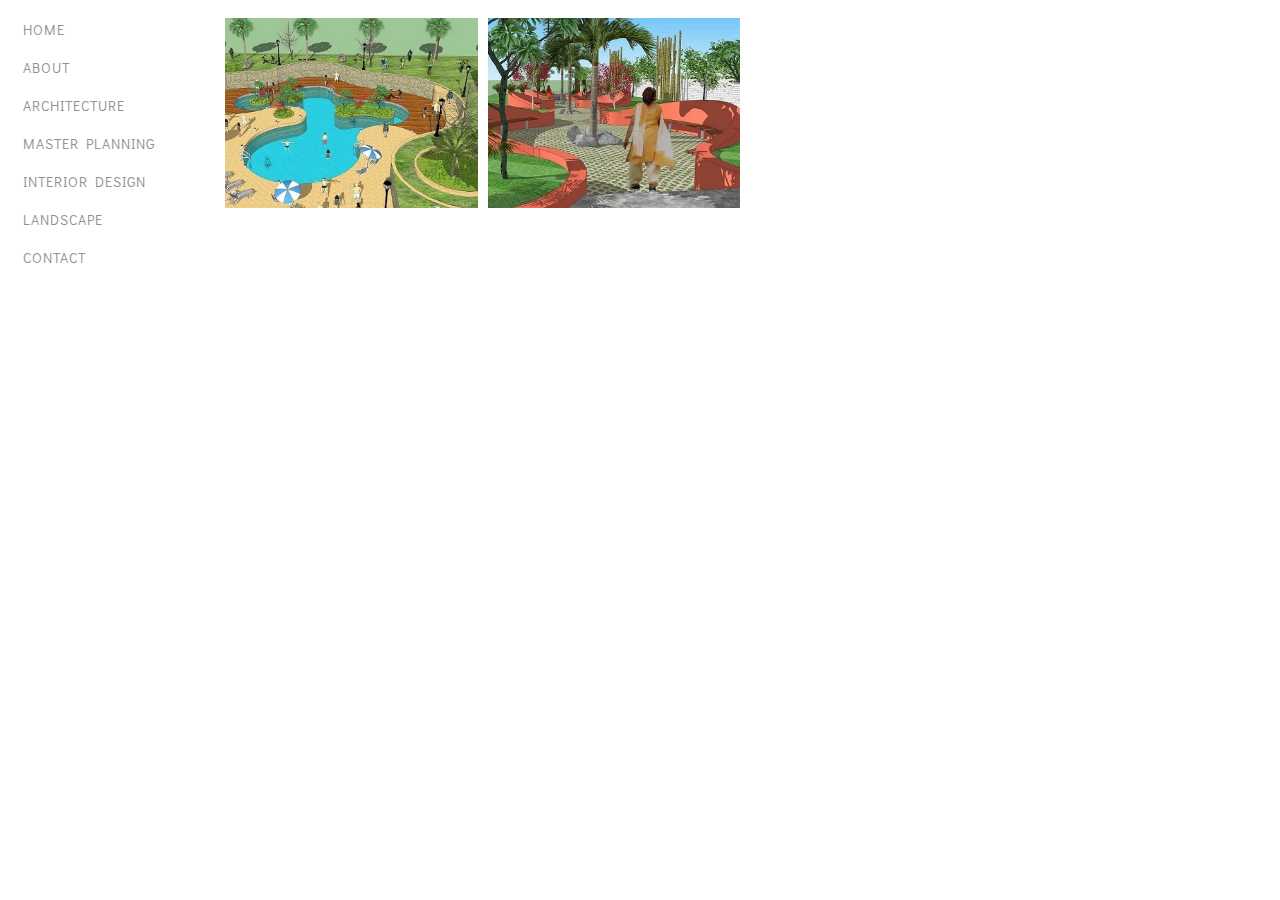
<file: landscape.html>
<html data-ember-extension="1"><head>
    <meta charset="utf-8">
    <meta http-equiv="X-UA-Compatible" content="IE=edge">
    <title>Surfacestudios</title>
    <meta name="description" content="">
    <meta name="viewport" content="width=device-width, initial-scale=1">
    <link href="http://fonts.googleapis.com/css?family=Didact+Gothic" rel="stylesheet" type="text/css">

    <base href="/">
<meta name="surfacestudios/config/environment" content="%7B%22modulePrefix%22%3A%22surfacestudios%22%2C%22environment%22%3A%22production%22%2C%22baseURL%22%3A%22/%22%2C%22locationType%22%3A%22auto%22%2C%22EmberENV%22%3A%7B%22FEATURES%22%3A%7B%7D%7D%2C%22APP%22%3A%7B%22name%22%3A%22surfacestudios%22%2C%22version%22%3A%220.0.0+11d23ea7%22%7D%2C%22contentSecurityPolicyHeader%22%3A%22Content-Security-Policy-Report-Only%22%2C%22contentSecurityPolicy%22%3A%7B%22default-src%22%3A%22%27none%27%22%2C%22script-src%22%3A%22%27self%27%22%2C%22font-src%22%3A%22%27self%27%22%2C%22connect-src%22%3A%22%27self%27%22%2C%22img-src%22%3A%22%27self%27%22%2C%22style-src%22%3A%22%27self%27%22%2C%22media-src%22%3A%22%27self%27%22%7D%2C%22exportApplicationGlobal%22%3Afalse%7D">

    <link rel="stylesheet" href="assets/vendor-a91725bb14a9f2c7e4afbdae29431e94.css" integrity="sha256-HtZJX8x3yAuvUMDGWRskgY4VJf2EYY6zzk78M0Knvb4= sha512-M7kDizrlgHEOizfs4QaHVgEMrYNXS4TSRadvA0VUbzSDvKuZZt1n1ONr5I6I8PvzcH8qde1TX1VuZ2ViG7QjUw==">
    <link rel="stylesheet" href="assets/surfacestudios-78cf152e98ae760eec8b64df137dff0b.css" integrity="sha256-MQzE240fD5pKrV+dcpcS/2p7MHuon6ws0Ej5rSKGdCo= sha512-Shl/65nMkKFCbvApFT5E1EOZHHcx09eA+R8sbgyV4JHqMwW4GihZPkh43AiJCaPXBikM7nmdIbOxLcGxCMIVEA==">

    
  </head>
  <body class="ember-application">
    

    <script src="assets/vendor-350258ebf3e87c1d0ada1bec7234a681.js"></script>
    <script src="assets/surfacestudios-4553fc691d13271f809eac403246d51b.js" integrity="sha256-52I9QIgVu8zq8nghDbR859dZW3I+o9YHBCXWqlm0pHU= sha512-uGWBM5pJlubPW1Eti1ZH2k49k+lK9AjWZJLpxVdruCCh9otiOQkwRYmyp13neIEmSVdue17nX5DR4stIi7h5qg=="></script>

    
  

<div id="ember354" class="ember-view"><div id="pageWrapper">
	<div id="navbarfixed"><div id="ember376" class="ember-view"><ul id="navbarContnt">
		<li><a id="ember384" href="/" class="ember-view">Home</a></li>
		<li><a id="ember392" href="/about" class="ember-view">About</a></li>
		<li><a id="ember402" href="/architecture" class="ember-view">Architecture</a></li>
		<li><a id="ember420" href="/master-planning" class="ember-view">Master Planning</a></li>
		<li><a id="ember438" href="/interior-design" class="ember-view">Interior Design</a></li>
		<li><a id="ember456" href="/landscape" class="ember-view active">Landscape</a></li>
		<li><a id="ember474" href="/contact" class="ember-view">Contact</a></li>
</ul></div></div>
	<div id="pageContentWrapper">
		<div id="pageContent">
			<div class="pageContentScrolled">
<div id="ember744" class="ember-view"><!----><!-- Root element of PhotoSwipe. Must have class pswp. -->
<div class="pswp" tabindex="-1" role="dialog" aria-hidden="true">

  <!-- Background of PhotoSwipe.
    It's a separate element, as animating opacity is faster than rgba(). -->
    <div class="pswp__bg"></div>

    <!-- Slides wrapper with overflow:hidden. -->
    <div class="pswp__scroll-wrap">

      <!-- Container that holds slides. PhotoSwipe keeps only 3 slides in DOM to save memory. -->
      <div class="pswp__container">
        <!-- don't modify these 3 pswp__item elements, data is added later on -->
        <div class="pswp__item"></div>
        <div class="pswp__item"></div>
        <div class="pswp__item"></div>
      </div>

      <!-- Default (PhotoSwipeUI_Default) interface on top of sliding area. Can be changed. -->
      <div class="pswp__ui pswp__ui--hidden">

        <div class="pswp__top-bar">

          <!--  Controls are self-explanatory. Order can be changed. -->

          <div class="pswp__counter"></div>

            <button class="pswp__button pswp__button--close" title="Close (Esc)"></button>

            <button class="pswp__button pswp__button--share" title="Share"></button>

            <button class="pswp__button pswp__button--fs" title="Toggle fullscreen"></button>

            <button class="pswp__button pswp__button--zoom" title="Zoom in/out"></button>

          <!-- Preloader demo http://codepen.io/dimsemenov/pen/yyBWoR -->
          <div class="pswp__preloader">
            <div class="pswp__preloader__icn">
              <div class="pswp__preloader__cut">
                <div class="pswp__preloader__donut"></div>
              </div>
            </div>
          </div>
        </div>

        <div class="pswp__share-modal pswp__share-modal--hidden pswp__single-tap">
          <div class="pswp__share-tooltip"></div>
        </div>

        <button class="pswp__button pswp__button--arrow--left" title="Previous (arrow left)">
        </button>

        <button class="pswp__button pswp__button--arrow--right" title="Next (arrow right)">
        </button>

        <div class="pswp__caption">
          <div class="pswp__caption__center"></div>
        </div>

      </div>

    </div>

</div>
</div>
<div id="ember745" class="ember-view"><!----><!-- Root element of PhotoSwipe. Must have class pswp. -->
<div class="pswp" tabindex="-1" role="dialog" aria-hidden="true">

  <!-- Background of PhotoSwipe.
    It's a separate element, as animating opacity is faster than rgba(). -->
    <div class="pswp__bg"></div>

    <!-- Slides wrapper with overflow:hidden. -->
    <div class="pswp__scroll-wrap">

      <!-- Container that holds slides. PhotoSwipe keeps only 3 slides in DOM to save memory. -->
      <div class="pswp__container">
        <!-- don't modify these 3 pswp__item elements, data is added later on -->
        <div class="pswp__item"></div>
        <div class="pswp__item"></div>
        <div class="pswp__item"></div>
      </div>

      <!-- Default (PhotoSwipeUI_Default) interface on top of sliding area. Can be changed. -->
      <div class="pswp__ui pswp__ui--hidden">

        <div class="pswp__top-bar">

          <!--  Controls are self-explanatory. Order can be changed. -->

          <div class="pswp__counter"></div>

            <button class="pswp__button pswp__button--close" title="Close (Esc)"></button>

            <button class="pswp__button pswp__button--share" title="Share"></button>

            <button class="pswp__button pswp__button--fs" title="Toggle fullscreen"></button>

            <button class="pswp__button pswp__button--zoom" title="Zoom in/out"></button>

          <!-- Preloader demo http://codepen.io/dimsemenov/pen/yyBWoR -->
          <div class="pswp__preloader">
            <div class="pswp__preloader__icn">
              <div class="pswp__preloader__cut">
                <div class="pswp__preloader__donut"></div>
              </div>
            </div>
          </div>
        </div>

        <div class="pswp__share-modal pswp__share-modal--hidden pswp__single-tap">
          <div class="pswp__share-tooltip"></div>
        </div>

        <button class="pswp__button pswp__button--arrow--left" title="Previous (arrow left)">
        </button>

        <button class="pswp__button pswp__button--arrow--right" title="Next (arrow right)">
        </button>

        <div class="pswp__caption">
          <div class="pswp__caption__center"></div>
        </div>

      </div>

    </div>

</div>
</div>

<div id="ember746" class="ember-view justified-gallery" style="height: 210px;">  <a data-ember-action="747" class="jg-entry" style="width: 253px; height: 190px; top: 10px; left: 10px; opacity: 1;">
  	<img src="images/small_images/park_chaukital-ecf1f87391cb06b1dfc12a164811b120.jpg" alt="PARK CHAUKITAAL, JABALPUR" style="width: 253px; height: 190px; margin-left: -126.5px; margin-top: -95px;">
  <div class="caption" style="opacity: 0; display: block;">PARK CHAUKITAAL, JABALPUR</div></a>
  <a data-ember-action="748" class="jg-entry" style="width: 252px; height: 190px; top: 10px; left: 273px; opacity: 1;">
  	<img src="images/small_images/park_gadarwara-2ff4647dd94c70ad309b7d3c44a53c54.jpg" alt="PARK GADARWARA, JABALPUR" style="width: 252px; height: 190px; margin-left: -126px; margin-top: -95px;">
  <div class="caption" style="opacity: 0; display: block;">PARK GADARWARA, JABALPUR</div></a>

</div></div>
		</div>
	</div>
</div>
</div></body></html>
</file>
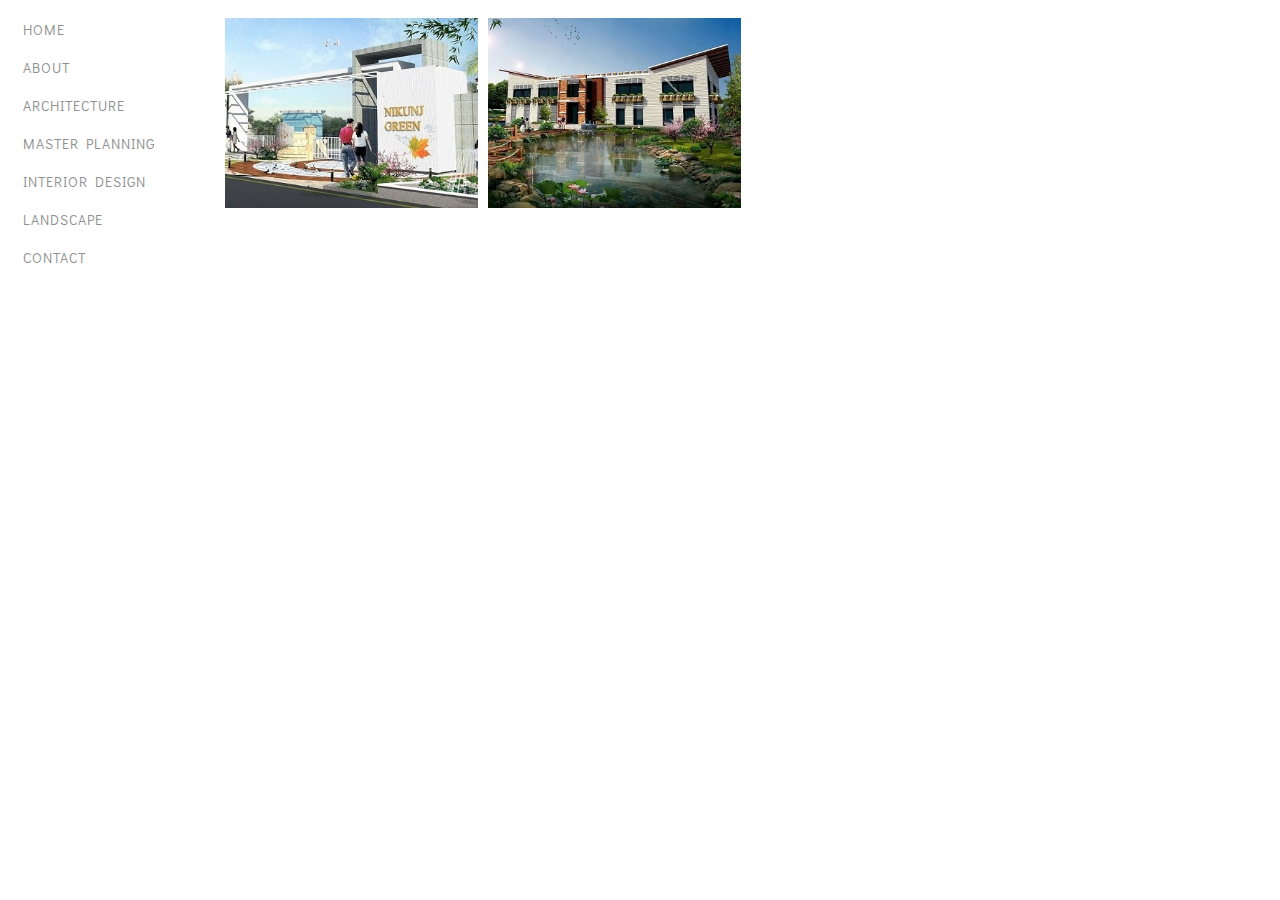
<file: master-planning.html>
<html data-ember-extension="1"><head>
    <meta charset="utf-8">
    <meta http-equiv="X-UA-Compatible" content="IE=edge">
    <title>Surfacestudios</title>
    <meta name="description" content="">
    <meta name="viewport" content="width=device-width, initial-scale=1">
    <link href="http://fonts.googleapis.com/css?family=Didact+Gothic" rel="stylesheet" type="text/css">

    <base href="/">
<meta name="surfacestudios/config/environment" content="%7B%22modulePrefix%22%3A%22surfacestudios%22%2C%22environment%22%3A%22production%22%2C%22baseURL%22%3A%22/%22%2C%22locationType%22%3A%22auto%22%2C%22EmberENV%22%3A%7B%22FEATURES%22%3A%7B%7D%7D%2C%22APP%22%3A%7B%22name%22%3A%22surfacestudios%22%2C%22version%22%3A%220.0.0+11d23ea7%22%7D%2C%22contentSecurityPolicyHeader%22%3A%22Content-Security-Policy-Report-Only%22%2C%22contentSecurityPolicy%22%3A%7B%22default-src%22%3A%22%27none%27%22%2C%22script-src%22%3A%22%27self%27%22%2C%22font-src%22%3A%22%27self%27%22%2C%22connect-src%22%3A%22%27self%27%22%2C%22img-src%22%3A%22%27self%27%22%2C%22style-src%22%3A%22%27self%27%22%2C%22media-src%22%3A%22%27self%27%22%7D%2C%22exportApplicationGlobal%22%3Afalse%7D">

    <link rel="stylesheet" href="assets/vendor-a91725bb14a9f2c7e4afbdae29431e94.css" integrity="sha256-HtZJX8x3yAuvUMDGWRskgY4VJf2EYY6zzk78M0Knvb4= sha512-M7kDizrlgHEOizfs4QaHVgEMrYNXS4TSRadvA0VUbzSDvKuZZt1n1ONr5I6I8PvzcH8qde1TX1VuZ2ViG7QjUw==">
    <link rel="stylesheet" href="assets/surfacestudios-78cf152e98ae760eec8b64df137dff0b.css" integrity="sha256-MQzE240fD5pKrV+dcpcS/2p7MHuon6ws0Ej5rSKGdCo= sha512-Shl/65nMkKFCbvApFT5E1EOZHHcx09eA+R8sbgyV4JHqMwW4GihZPkh43AiJCaPXBikM7nmdIbOxLcGxCMIVEA==">

    
  </head>
  <body class="ember-application">
    

    <script src="assets/vendor-350258ebf3e87c1d0ada1bec7234a681.js"></script>
    <script src="assets/surfacestudios-4553fc691d13271f809eac403246d51b.js" integrity="sha256-52I9QIgVu8zq8nghDbR859dZW3I+o9YHBCXWqlm0pHU= sha512-uGWBM5pJlubPW1Eti1ZH2k49k+lK9AjWZJLpxVdruCCh9otiOQkwRYmyp13neIEmSVdue17nX5DR4stIi7h5qg=="></script>

    
  

<div id="ember354" class="ember-view"><div id="pageWrapper">
	<div id="navbarfixed"><div id="ember376" class="ember-view"><ul id="navbarContnt">
		<li><a id="ember384" href="/" class="ember-view">Home</a></li>
		<li><a id="ember392" href="/about" class="ember-view">About</a></li>
		<li><a id="ember402" href="/architecture" class="ember-view">Architecture</a></li>
		<li><a id="ember420" href="/master-planning" class="ember-view active">Master Planning</a></li>
		<li><a id="ember438" href="/interior-design" class="ember-view">Interior Design</a></li>
		<li><a id="ember456" href="/landscape" class="ember-view">Landscape</a></li>
		<li><a id="ember474" href="/contact" class="ember-view">Contact</a></li>
</ul></div></div>
	<div id="pageContentWrapper">
		<div id="pageContent">
			<div class="pageContentScrolled">
<div id="ember726" class="ember-view"><!----><!-- Root element of PhotoSwipe. Must have class pswp. -->
<div class="pswp" tabindex="-1" role="dialog" aria-hidden="true">

  <!-- Background of PhotoSwipe.
    It's a separate element, as animating opacity is faster than rgba(). -->
    <div class="pswp__bg"></div>

    <!-- Slides wrapper with overflow:hidden. -->
    <div class="pswp__scroll-wrap">

      <!-- Container that holds slides. PhotoSwipe keeps only 3 slides in DOM to save memory. -->
      <div class="pswp__container">
        <!-- don't modify these 3 pswp__item elements, data is added later on -->
        <div class="pswp__item"></div>
        <div class="pswp__item"></div>
        <div class="pswp__item"></div>
      </div>

      <!-- Default (PhotoSwipeUI_Default) interface on top of sliding area. Can be changed. -->
      <div class="pswp__ui pswp__ui--hidden">

        <div class="pswp__top-bar">

          <!--  Controls are self-explanatory. Order can be changed. -->

          <div class="pswp__counter"></div>

            <button class="pswp__button pswp__button--close" title="Close (Esc)"></button>

            <button class="pswp__button pswp__button--share" title="Share"></button>

            <button class="pswp__button pswp__button--fs" title="Toggle fullscreen"></button>

            <button class="pswp__button pswp__button--zoom" title="Zoom in/out"></button>

          <!-- Preloader demo http://codepen.io/dimsemenov/pen/yyBWoR -->
          <div class="pswp__preloader">
            <div class="pswp__preloader__icn">
              <div class="pswp__preloader__cut">
                <div class="pswp__preloader__donut"></div>
              </div>
            </div>
          </div>
        </div>

        <div class="pswp__share-modal pswp__share-modal--hidden pswp__single-tap">
          <div class="pswp__share-tooltip"></div>
        </div>

        <button class="pswp__button pswp__button--arrow--left" title="Previous (arrow left)">
        </button>

        <button class="pswp__button pswp__button--arrow--right" title="Next (arrow right)">
        </button>

        <div class="pswp__caption">
          <div class="pswp__caption__center"></div>
        </div>

      </div>

    </div>

</div>
</div>
<div id="ember727" class="ember-view"><!----><!-- Root element of PhotoSwipe. Must have class pswp. -->
<div class="pswp" tabindex="-1" role="dialog" aria-hidden="true">

  <!-- Background of PhotoSwipe.
    It's a separate element, as animating opacity is faster than rgba(). -->
    <div class="pswp__bg"></div>

    <!-- Slides wrapper with overflow:hidden. -->
    <div class="pswp__scroll-wrap">

      <!-- Container that holds slides. PhotoSwipe keeps only 3 slides in DOM to save memory. -->
      <div class="pswp__container">
        <!-- don't modify these 3 pswp__item elements, data is added later on -->
        <div class="pswp__item"></div>
        <div class="pswp__item"></div>
        <div class="pswp__item"></div>
      </div>

      <!-- Default (PhotoSwipeUI_Default) interface on top of sliding area. Can be changed. -->
      <div class="pswp__ui pswp__ui--hidden">

        <div class="pswp__top-bar">

          <!--  Controls are self-explanatory. Order can be changed. -->

          <div class="pswp__counter"></div>

            <button class="pswp__button pswp__button--close" title="Close (Esc)"></button>

            <button class="pswp__button pswp__button--share" title="Share"></button>

            <button class="pswp__button pswp__button--fs" title="Toggle fullscreen"></button>

            <button class="pswp__button pswp__button--zoom" title="Zoom in/out"></button>

          <!-- Preloader demo http://codepen.io/dimsemenov/pen/yyBWoR -->
          <div class="pswp__preloader">
            <div class="pswp__preloader__icn">
              <div class="pswp__preloader__cut">
                <div class="pswp__preloader__donut"></div>
              </div>
            </div>
          </div>
        </div>

        <div class="pswp__share-modal pswp__share-modal--hidden pswp__single-tap">
          <div class="pswp__share-tooltip"></div>
        </div>

        <button class="pswp__button pswp__button--arrow--left" title="Previous (arrow left)">
        </button>

        <button class="pswp__button pswp__button--arrow--right" title="Next (arrow right)">
        </button>

        <div class="pswp__caption">
          <div class="pswp__caption__center"></div>
        </div>

      </div>

    </div>

</div>
</div>

<div id="ember728" class="ember-view justified-gallery" style="height: 210px;">  <a data-ember-action="729" class="jg-entry" style="width: 253px; height: 190px; top: 10px; left: 10px; opacity: 1;">
  	<img src="images/small_images/nikunj_green-8f434c2a77a4fb8b9dd2b403f23c25ba.jpg" alt="NIKUNJ GREEN, JABALPUR" style="width: 253px; height: 190px; margin-left: -126.5px; margin-top: -95px;">
  <div class="caption" style="opacity: 0; display: block;">NIKUNJ GREEN, JABALPUR</div></a>
  <a data-ember-action="730" class="jg-entry" style="width: 253px; height: 190px; top: 10px; left: 273px; opacity: 1;">
  	<img src="images/small_images/farmhouse-e7118e9ce163c86d74fc2abe78cd2ce9.jpg" alt="FARMHOUSE CHAUKITAL, JABALPUR" style="width: 253px; height: 190px; margin-left: -126.5px; margin-top: -95px;">
  <div class="caption" style="opacity: 0; display: block;">FARMHOUSE CHAUKITAL, JABALPUR</div></a>

</div></div>
		</div>
	</div>
</div>
</div></body></html>
</file>
<file: assets/vendor-a91725bb14a9f2c7e4afbdae29431e94.css>
/*! PhotoSwipe main CSS by Dmitry Semenov | photoswipe.com | MIT license */.pswp{display:none;position:absolute;width:100%;height:100%;left:0;top:0;overflow:hidden;-ms-touch-action:none;touch-action:none;z-index:1500;-webkit-text-size-adjust:100%;-webkit-backface-visibility:hidden;outline:0}.pswp *{-webkit-box-sizing:border-box;box-sizing:border-box}.pswp img{max-width:none}.pswp--animate_opacity{opacity:.001;will-change:opacity;-webkit-transition:opacity 333ms cubic-bezier(0.4,0,.22,1);transition:opacity 333ms cubic-bezier(0.4,0,.22,1)}.pswp--open{display:block}.pswp--zoom-allowed .pswp__img{cursor:-webkit-zoom-in;cursor:-moz-zoom-in;cursor:zoom-in}.pswp--zoomed-in .pswp__img{cursor:-webkit-grab;cursor:-moz-grab;cursor:grab}.pswp--dragging .pswp__img{cursor:-webkit-grabbing;cursor:-moz-grabbing;cursor:grabbing}.pswp__bg{position:absolute;left:0;top:0;width:100%;height:100%;background:#000;opacity:0;-webkit-backface-visibility:hidden}.pswp__scroll-wrap{position:absolute;left:0;top:0;width:100%;height:100%;overflow:hidden}.pswp__container,.pswp__zoom-wrap{-ms-touch-action:none;touch-action:none;position:absolute;left:0;right:0;top:0;bottom:0}.pswp__container,.pswp__img{-webkit-user-select:none;-moz-user-select:none;-ms-user-select:none;user-select:none;-webkit-tap-highlight-color:transparent;-webkit-touch-callout:none}.pswp__zoom-wrap{position:absolute;width:100%;-webkit-transform-origin:left top;-ms-transform-origin:left top;transform-origin:left top;-webkit-transition:-webkit-transform 333ms cubic-bezier(0.4,0,.22,1);transition:transform 333ms cubic-bezier(0.4,0,.22,1)}.pswp__bg{will-change:opacity;-webkit-transition:opacity 333ms cubic-bezier(0.4,0,.22,1);transition:opacity 333ms cubic-bezier(0.4,0,.22,1)}.pswp--animated-in .pswp__bg,.pswp--animated-in .pswp__zoom-wrap{-webkit-transition:none;transition:none}.pswp__container,.pswp__zoom-wrap{-webkit-backface-visibility:hidden;will-change:transform}.pswp__item{position:absolute;left:0;right:0;top:0;bottom:0;overflow:hidden}.pswp__img{position:absolute;width:auto;height:auto;top:0;left:0}.pswp__img--placeholder{-webkit-backface-visibility:hidden}.pswp__img--placeholder--blank{background:#222}.pswp--ie .pswp__img{width:100%!important;height:auto!important;left:0;top:0}.pswp__error-msg{position:absolute;left:0;top:50%;width:100%;text-align:center;font-size:14px;line-height:16px;margin-top:-8px;color:#CCC}.pswp__error-msg a{color:#CCC;text-decoration:underline}/*! PhotoSwipe Default UI CSS by Dmitry Semenov | photoswipe.com | MIT license */.pswp__button{position:relative;cursor:pointer;overflow:visible;-webkit-appearance:none;display:block;border:0;padding:0;margin:0;float:right;opacity:.75;-webkit-transition:opacity .2s;transition:opacity .2s;-webkit-box-shadow:none;box-shadow:none}.pswp__button:focus,.pswp__button:hover{opacity:1}.pswp__button:active{outline:0;opacity:.9}.pswp__button::-moz-focus-inner{padding:0;border:0}.pswp__ui--over-close .pswp__button--close{opacity:1}.pswp__button,.pswp__button--arrow--left:before,.pswp__button--arrow--right:before{background:url(default-skin-e3f799c6dec9af194c86decdf7392405.png) 0 0/264px 88px no-repeat;width:44px;height:44px}@media (-webkit-min-device-pixel-ratio:1.1),(-webkit-min-device-pixel-ratio:1.09375),(min-resolution:105dpi),(min-resolution:1.1dppx){.pswp--svg .pswp__button,.pswp--svg .pswp__button--arrow--left:before,.pswp--svg .pswp__button--arrow--right:before{background-image:url(default-skin.svg)}.pswp--svg .pswp__button--arrow--left,.pswp--svg .pswp__button--arrow--right{background:0 0}}.pswp__button--close{background-position:0 -44px}.pswp__button--share{background-position:-44px -44px}.pswp__button--fs{display:none}.pswp--supports-fs .pswp__button--fs{display:block}.pswp--fs .pswp__button--fs{background-position:-44px 0}.pswp__button--zoom{display:none;background-position:-88px 0}.pswp--zoom-allowed .pswp__button--zoom{display:block}.pswp--zoomed-in .pswp__button--zoom{background-position:-132px 0}.pswp--touch .pswp__button--arrow--left,.pswp--touch .pswp__button--arrow--right{visibility:hidden}.pswp__button--arrow--left,.pswp__button--arrow--right{background:0 0;top:50%;margin-top:-50px;width:70px;height:100px;position:absolute}.pswp__button--arrow--left{left:0}.pswp__button--arrow--right{right:0}.pswp__button--arrow--left:before,.pswp__button--arrow--right:before{content:'';top:35px;background-color:rgba(0,0,0,.3);height:30px;width:32px;position:absolute}.pswp__button--arrow--left:before{left:6px;background-position:-138px -44px}.pswp__button--arrow--right:before{right:6px;background-position:-94px -44px}.pswp__counter,.pswp__share-modal{-webkit-user-select:none;-moz-user-select:none;-ms-user-select:none;user-select:none}.pswp__share-modal{display:block;background:rgba(0,0,0,.5);width:100%;height:100%;top:0;left:0;padding:10px;position:absolute;z-index:1600;opacity:0;-webkit-transition:opacity .25s ease-out;transition:opacity .25s ease-out;-webkit-backface-visibility:hidden;will-change:opacity}.pswp__share-modal--hidden{display:none}.pswp__share-tooltip{z-index:1620;position:absolute;background:#FFF;top:56px;border-radius:2px;display:block;width:auto;right:44px;-webkit-box-shadow:0 2px 5px rgba(0,0,0,.25);box-shadow:0 2px 5px rgba(0,0,0,.25);-webkit-transform:translateY(6px);-ms-transform:translateY(6px);transform:translateY(6px);-webkit-transition:-webkit-transform .25s;transition:transform .25s;-webkit-backface-visibility:hidden;will-change:transform}.pswp__share-tooltip a{display:block;padding:8px 12px;color:#000;text-decoration:none;font-size:14px;line-height:18px}.pswp__share-tooltip a:hover{text-decoration:none;color:#000}.pswp__share-tooltip a:first-child{border-radius:2px 2px 0 0}.pswp__share-tooltip a:last-child{border-radius:0 0 2px 2px}.pswp__share-modal--fade-in{opacity:1}.pswp__share-modal--fade-in .pswp__share-tooltip{-webkit-transform:translateY(0);-ms-transform:translateY(0);transform:translateY(0)}.pswp--touch .pswp__share-tooltip a{padding:16px 12px}a.pswp__share--facebook:before{content:'';display:block;width:0;height:0;position:absolute;top:-12px;right:15px;border:6px solid transparent;border-bottom-color:#FFF;-webkit-pointer-events:none;-moz-pointer-events:none;pointer-events:none}a.pswp__share--facebook:hover{background:#3E5C9A;color:#FFF}a.pswp__share--facebook:hover:before{border-bottom-color:#3E5C9A}a.pswp__share--twitter:hover{background:#55ACEE;color:#FFF}a.pswp__share--pinterest:hover{background:#CCC;color:#CE272D}a.pswp__share--download:hover{background:#DDD}.pswp__counter{position:absolute;left:0;top:0;height:44px;font-size:13px;line-height:44px;color:#FFF;opacity:.75;padding:0 10px}.pswp__caption{position:absolute;left:0;bottom:0;width:100%;min-height:44px}.pswp__caption small{font-size:11px;color:#BBB}.pswp__caption__center{text-align:left;max-width:420px;margin:0 auto;font-size:13px;padding:10px;line-height:20px;color:#CCC}.pswp__caption--empty{display:none}.pswp__caption--fake{visibility:hidden}.pswp__preloader{width:44px;height:44px;position:absolute;top:0;left:50%;margin-left:-22px;opacity:0;-webkit-transition:opacity .25s ease-out;transition:opacity .25s ease-out;will-change:opacity;direction:ltr}.pswp__preloader__icn{width:20px;height:20px;margin:12px}.pswp__preloader--active{opacity:1}.pswp__preloader--active .pswp__preloader__icn{background:url(preloader-e34aafbb485a96eaf2a789b2bf3af6fe.gif) no-repeat}.pswp--css_animation .pswp__preloader--active{opacity:1}.pswp--css_animation .pswp__preloader--active .pswp__preloader__icn{-webkit-animation:clockwise 500ms linear infinite;animation:clockwise 500ms linear infinite}.pswp--css_animation .pswp__preloader--active .pswp__preloader__donut{-webkit-animation:donut-rotate 1000ms cubic-bezier(0.4,0,.22,1) infinite;animation:donut-rotate 1000ms cubic-bezier(0.4,0,.22,1) infinite}.pswp--css_animation .pswp__preloader__icn{background:0 0;opacity:.75;width:14px;height:14px;position:absolute;left:15px;top:15px;margin:0}.pswp--css_animation .pswp__preloader__cut{position:relative;width:7px;height:14px;overflow:hidden}.pswp--css_animation .pswp__preloader__donut{-webkit-box-sizing:border-box;box-sizing:border-box;width:14px;height:14px;border:2px solid #FFF;border-radius:50%;border-left-color:transparent;border-bottom-color:transparent;position:absolute;top:0;left:0;background:0 0;margin:0}@media screen and (max-width:1024px){.pswp__preloader{position:relative;left:auto;top:auto;margin:0;float:right}}@-webkit-keyframes clockwise{0%{-webkit-transform:rotate(0deg);transform:rotate(0deg)}100%{-webkit-transform:rotate(360deg);transform:rotate(360deg)}}@keyframes clockwise{0%{-webkit-transform:rotate(0deg);transform:rotate(0deg)}100%{-webkit-transform:rotate(360deg);transform:rotate(360deg)}}@-webkit-keyframes donut-rotate{0%{-webkit-transform:rotate(0);transform:rotate(0)}50%{-webkit-transform:rotate(-140deg);transform:rotate(-140deg)}100%{-webkit-transform:rotate(0);transform:rotate(0)}}@keyframes donut-rotate{0%{-webkit-transform:rotate(0);transform:rotate(0)}50%{-webkit-transform:rotate(-140deg);transform:rotate(-140deg)}100%{-webkit-transform:rotate(0);transform:rotate(0)}}.pswp__ui{-webkit-font-smoothing:auto;visibility:visible;opacity:1;z-index:1550}.pswp__top-bar{position:absolute;left:0;top:0;height:44px;width:100%}.pswp--has_mouse .pswp__button--arrow--left,.pswp--has_mouse .pswp__button--arrow--right,.pswp__caption,.pswp__top-bar{-webkit-backface-visibility:hidden;will-change:opacity;-webkit-transition:opacity 333ms cubic-bezier(0.4,0,.22,1);transition:opacity 333ms cubic-bezier(0.4,0,.22,1)}.pswp--has_mouse .pswp__button--arrow--left,.pswp--has_mouse .pswp__button--arrow--right{visibility:visible}.pswp__caption,.pswp__top-bar{background-color:rgba(0,0,0,.5)}.pswp__ui--fit .pswp__caption,.pswp__ui--fit .pswp__top-bar{background-color:rgba(0,0,0,.3)}.pswp__ui--idle .pswp__button--arrow--left,.pswp__ui--idle .pswp__button--arrow--right,.pswp__ui--idle .pswp__top-bar{opacity:0}.pswp__ui--hidden .pswp__button--arrow--left,.pswp__ui--hidden .pswp__button--arrow--right,.pswp__ui--hidden .pswp__caption,.pswp__ui--hidden .pswp__top-bar{opacity:.001}.pswp__ui--one-slide .pswp__button--arrow--left,.pswp__ui--one-slide .pswp__button--arrow--right,.pswp__ui--one-slide .pswp__counter{display:none}.pswp__element--disabled{display:none!important}.pswp--minimal--dark .pswp__top-bar{background:0 0}/*!
 * Justified Gallery - v3.6.1
 * http://miromannino.github.io/Justified-Gallery/
 * Copyright (c) 2015 Miro Mannino
 * Licensed under the MIT license.
 */@-webkit-keyframes justified-gallery-show-caption-animation{from{opacity:0}to{opacity:.7}}@-moz-keyframes justified-gallery-show-caption-animation{from{opacity:0}to{opacity:.7}}@-o-keyframes justified-gallery-show-caption-animation{from{opacity:0}to{opacity:.7}}@keyframes justified-gallery-show-caption-animation{from{opacity:0}to{opacity:.7}}@-webkit-keyframes justified-gallery-show-entry-animation{from{opacity:0}to{opacity:1}}@-moz-keyframes justified-gallery-show-entry-animation{from{opacity:0}to{opacity:1}}@-o-keyframes justified-gallery-show-entry-animation{from{opacity:0}to{opacity:1}}@keyframes justified-gallery-show-entry-animation{from{opacity:0}to{opacity:1}}.justified-gallery{width:100%;position:relative;overflow:hidden}.justified-gallery>a,.justified-gallery>div{position:absolute;display:inline-block;overflow:hidden;opacity:0;filter:alpha(opacity=0)}.justified-gallery>a>a>img,.justified-gallery>a>img,.justified-gallery>div>a>img,.justified-gallery>div>img{position:absolute;top:50%;left:50%;margin:0;padding:0;border:none}.justified-gallery>a>.caption,.justified-gallery>div>.caption{display:none;position:absolute;bottom:0;padding:5px;background-color:#000;left:0;right:0;margin:0;color:#fff;font-size:12px;font-weight:300;font-family:sans-serif}.justified-gallery>a>.caption.caption-visible,.justified-gallery>div>.caption.caption-visible{display:initial;opacity:.7;filter:"alpha(opacity=70)";-webkit-animation:justified-gallery-show-caption-animation 500ms 0 ease;-moz-animation:justified-gallery-show-caption-animation 500ms 0 ease;-ms-animation:justified-gallery-show-caption-animation 500ms 0 ease}.justified-gallery>.entry-visible{opacity:1;filter:alpha(opacity=100);-webkit-animation:justified-gallery-show-entry-animation 500ms 0 ease;-moz-animation:justified-gallery-show-entry-animation 500ms 0 ease;-ms-animation:justified-gallery-show-entry-animation 500ms 0 ease}.justified-gallery>.jg-filtered{display:none}.justified-gallery>.spinner{position:absolute;bottom:0;margin-left:-24px;padding:10px 0;left:50%;opacity:initial;filter:initial;overflow:initial}.justified-gallery>.spinner>span{display:inline-block;opacity:0;filter:alpha(opacity=0);width:8px;height:8px;margin:0 4px;background-color:#000;border-radius:6px}
</file>
<file: assets/surfacestudios-78cf152e98ae760eec8b64df137dff0b.css>
*{font-family:'Didact Gothic',sans-serif;color:#909090}body{overflow-y:hidden}#pageContentWrapper{max-width:1366px}#pageWrapper{width:100%}#navbarfixed{max-width:100%;overflow:hidden;float:left;height:100%;min-width:180px}#pageContent{overflow:hidden;position:relative;left:45%;transform:translateX(-50%);max-width:1200px}#navbarContnt{margin:0;padding:0;font-size:14px;letter-spacing:1px}#navbarContnt li{text-transform:uppercase;list-style-type:none;margin:5px 0;padding:7px 15px}#navbarContnt li a{transition:all .5s ease}#navbarContnt li a:hover{transition:all .5s ease;border-bottom:1px solid rgba(0,0,0,.21)}.homeimage{height:120px;padding:20px;cursor:pointer;transition:.1s cubic-bezier(0,1.12,0,1.05)}#footerText{text-transform:lowercase}#surfaceText{color:#2B95EB}#studiosText{color:#D2D2D2}.footer-area{pointer-events:none;position:absolute;top:16%;width:100%;padding:88px 0;font-size:9em;text-align:center;background:linear-gradient(rgba(0,0,0,0),rgba(0,0,0,.55),rgba(0,0,0,0))}#abtWrpr{display:inline-block;margin-left:15%;width:100%}#abtcontent{max-width:500px;display:inline-block}#abttitle{text-transform:uppercase;font-weight:700;padding:20px 0 14px 10px}.bld{font-weight:700}#abtimg{position:relative;top:15px;left:70px;height:420px}a{text-decoration:none}.homeImage{transition:opacity .1s linear;opacity:.3}.homeImage:hover{transition:opacity .1s linear}.pageContentScrolled{overflow-y:scroll;max-height:800px}
</file>
